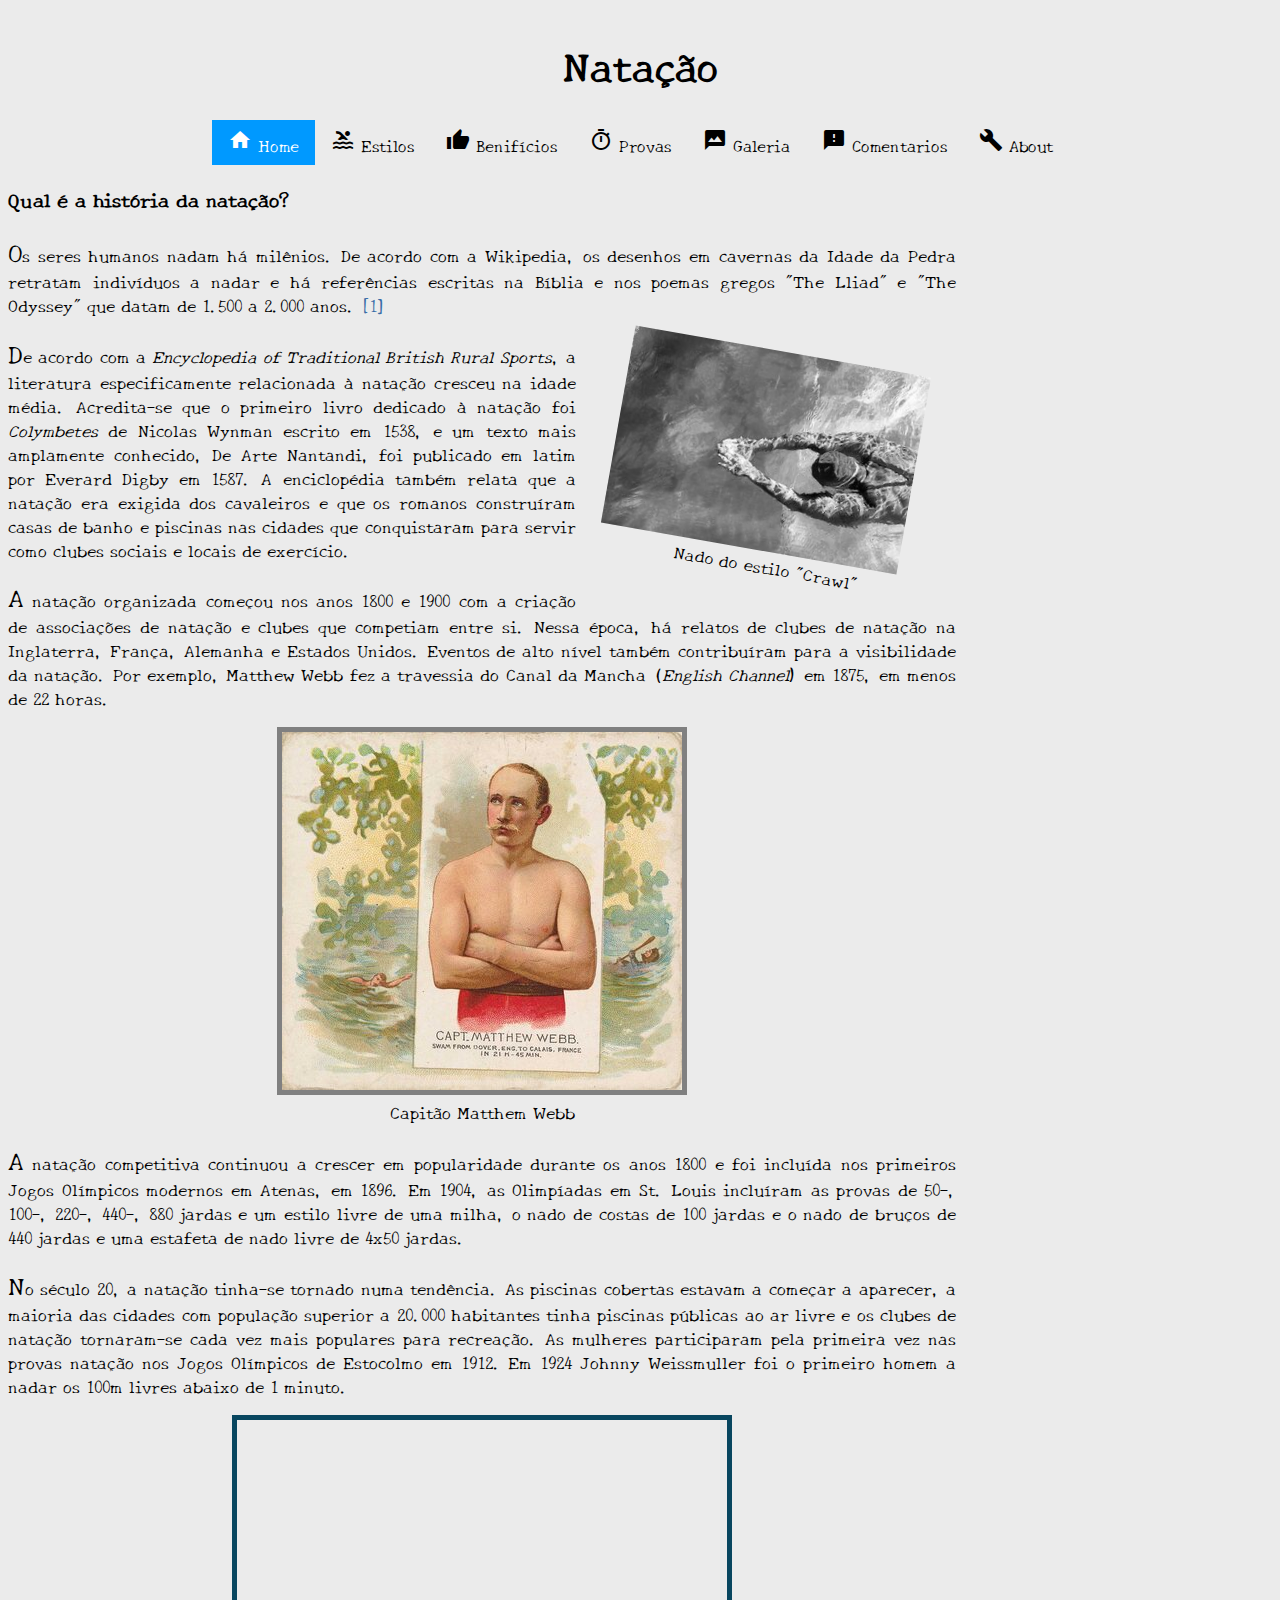
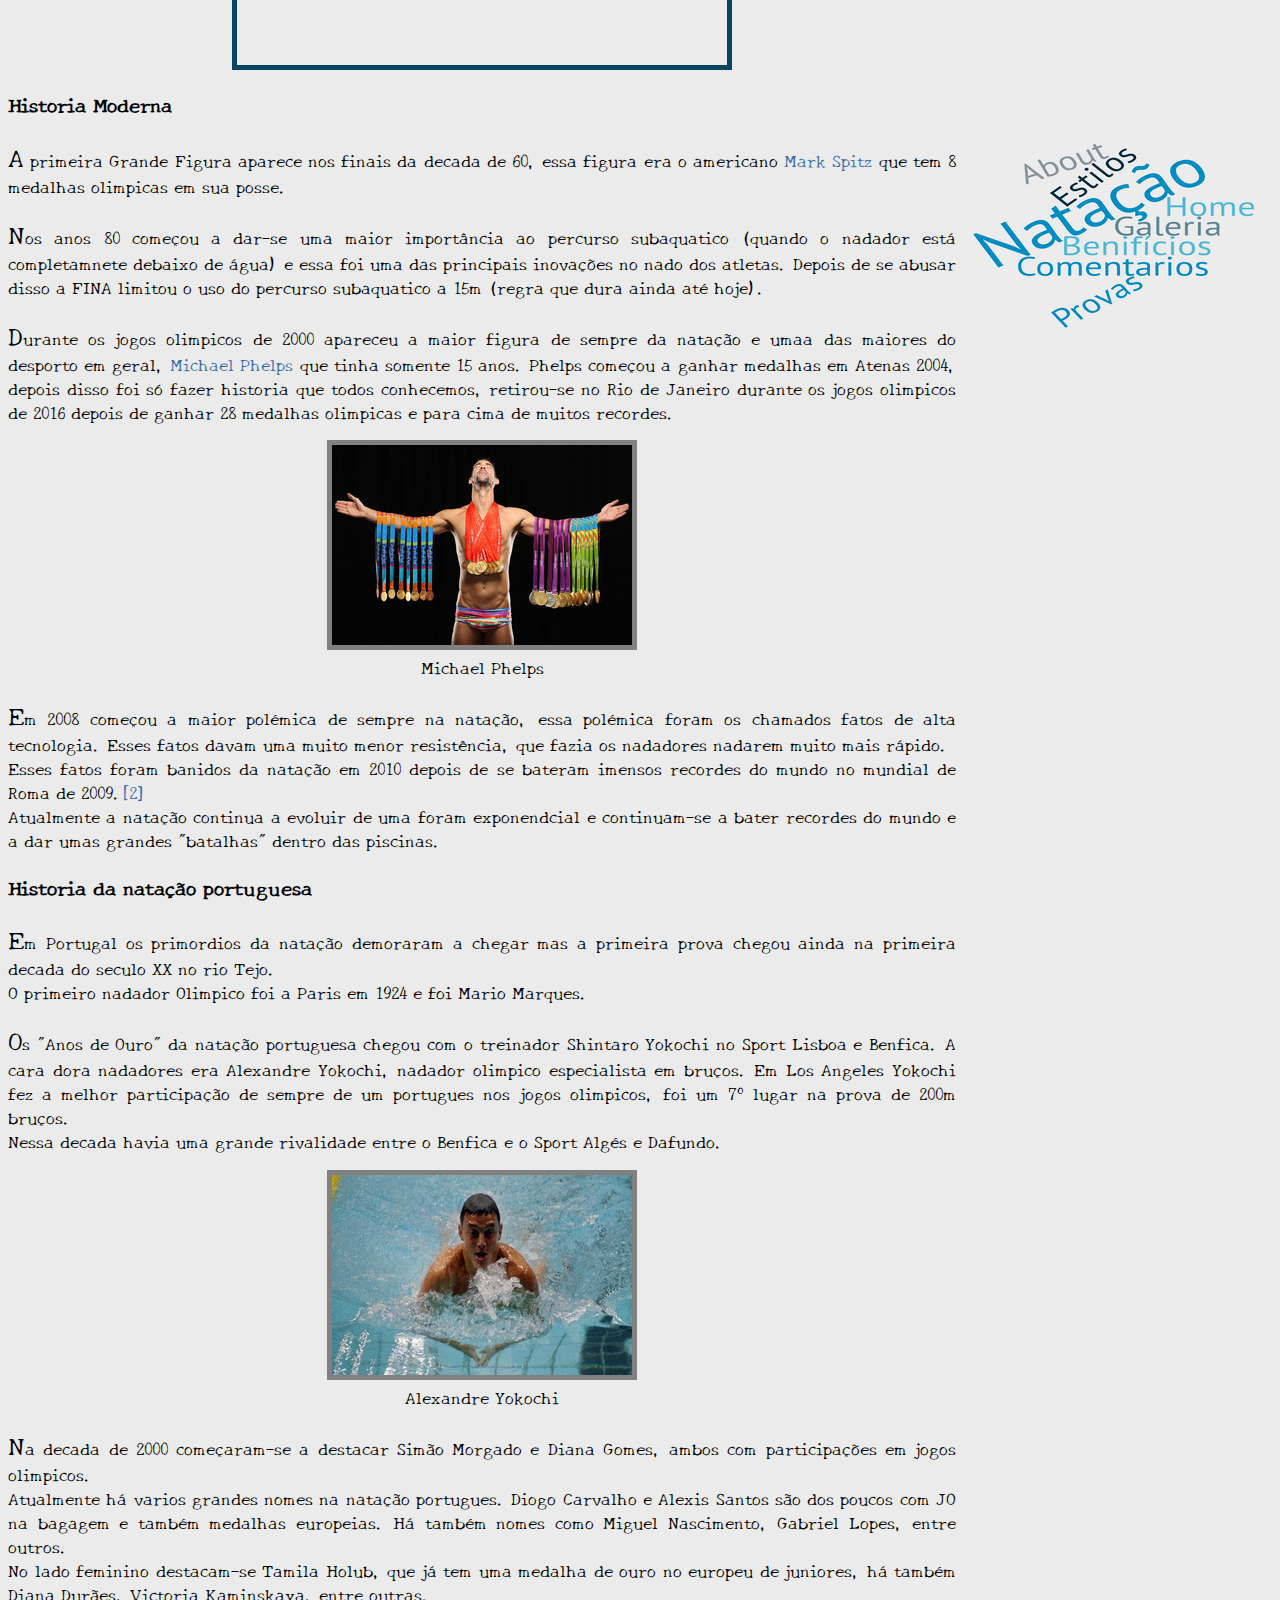
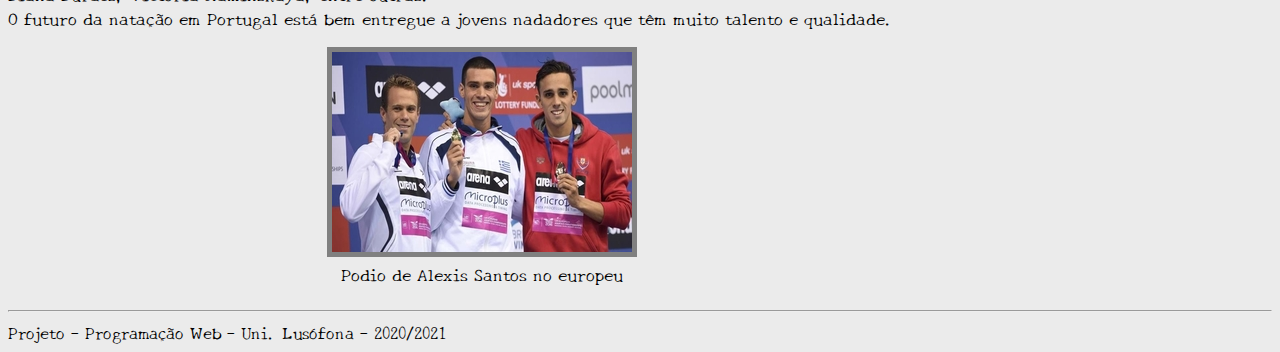
<file: index.html>
<!DOCTYPE html>
<html lang="pt">
<head>
    <!--Para não ficar tudo mal quando for para telemovel-->
    <style>
        @media (max-width: 600px) {
            main {
                display: flex;
                flex-direction: column;
                justify-content: space-around;
            }
        }
        @keyframes backChange {
            from {background-color: rgb(23, 100, 145)}
            to {background-color:rgb(235, 235, 235);}
        }
        body {
            animation-name: backChange;
            animation-duration: 5s;
        }
    </style>
    <meta charset="UTF-8">
    <meta name="viewport" content="width=device-width,initial-scale=1.0">
    <meta name="keywords" content="Natação, Swimming, Desporto">
    <meta name="desciption" content="Introdução a Natação">
    <link rel="stylesheet" href="styles.css">
    <link rel="stylesheet" href="https://fonts.googleapis.com/icon?family=Material+Icons">
    <link rel="shortcut icon" type="image/x-icon" href="images/favicon.ico"/>
    <link rel="preconnect" href="https://fonts.gstatic.com">
    <link href="https://fonts.googleapis.com/css2?family=New+Tegomin&display=swap" rel="stylesheet"> 
    <title>Natação</title>
</head>
<body>
    <header>
        <h1>Natação</h1>
    </header>
    <nav>
        <a class="active" href="index.html">
            <span class="material-icons md-24">home</span>
            Home
        </a>
        <a href="estilos.html">
            <span class="material-icons md-24">pool</span>
            Estilos
        </a>
        <a href="benificios.html">
            <span class="material-icons md-24">thumb_up</span>
            Benifícios
        </a>
        <a href="provas.html">
            <span class="material-icons md-24">timer</span>
            Provas
        </a>
        <a href="galeria.html">
            <span class="material-icons md-24">mms</span>
            Galeria
        </a>
        <a href="comentarios.html">
            <span class="material-icons md-24">feedback</span>
            Comentarios
        </a>
        <a href="about.html">
            <span class="material-icons md-24">build</span>
            About
        </a>
    </nav>
    <!--Este main não tem o style habitual dos outros main, pois precisava de usar float, e não tava a bater bem com o flex-->
    <main>
        <!--HISTORIA A NATAÇÃO-->
        <section>
            <h3>Qual é a história da natação?</h3>
                <p id="firstBig" style="text-align: justify;">
                    Os seres humanos nadam há milênios.
                    De acordo com a Wikipedia, os desenhos em cavernas da Idade da Pedra retratam indivíduos a nadar e há referências escritas na Bíblia e nos poemas gregos "The Lliad" e "The Odyssey" que datam de 1.500 a 2.000 anos.  
                    <a href="https://pt.wikipedia.org/wiki/Nata%C3%A7%C3%A3o">[1]</a>
                </p>
                <figure style="float: right;">
                    <a href="https://www.terra.com.br/vida-e-estilo/saude/bem-estar/19-mitos-e-verdades-sobre-natacao,19cecaf0cb92455dab063aa77d3f8581grpwyfyv.html">
                        <img src="images/home1.jpg" class="fotoHome1">
                    </a>
                    <figcaption style="transform: rotate(10deg); text-align: center;">
                        <a href="estilos.html" style="color: black;">
                            Nado do estilo "Crawl"
                        </a>
                    </figcaption>
                </figure>
        </section>
        <section>
            <p id="firstBig" style="text-align: justify;">
                De acordo com a <i>Encyclopedia of Traditional British Rural Sports</i>, a literatura especificamente relacionada à natação cresceu na idade média.
                Acredita-se que o primeiro livro dedicado à natação foi <i>Colymbetes</i> de Nicolas Wynman escrito em 1538, e um texto mais amplamente conhecido, De Arte Nantandi, foi publicado em latim por Everard Digby em 1587.
                A enciclopédia também relata que a natação era exigida dos cavaleiros e que os romanos construíram casas de banho e piscinas nas cidades que conquistaram para servir como clubes sociais e locais de exercício.
            </p>
            <p id="firstBig" style="text-align: justify;">
                A natação organizada começou nos anos 1800 e 1900 com a criação de associações de natação e clubes que competiam entre si.
                Nessa época, há relatos de clubes de natação na Inglaterra, França, Alemanha e Estados Unidos.
                Eventos de alto nível também contribuíram para a visibilidade da natação. Por exemplo, Matthew Webb fez a travessia do Canal da Mancha (<i>English Channel</i>) em 1875, em menos de 22 horas.
            </p>
        </section>
        <section>
            <figure style="text-align: center;">
                <a href="https://www.historytoday.com/archive/months-past/matthew-webb-swims-english-channel">
                    <img class="fotoHome2" src="images/home2.jpg">
                </a>
                <figcaption>Capitão Matthem Webb</figcaption>
            </figure>
        </section>
        <section>
            <p id="firstBig" style="text-align: justify;">
                A natação competitiva continuou a crescer em popularidade durante os anos 1800 e foi incluída nos primeiros Jogos Olímpicos modernos em Atenas, em 1896.
                Em 1904, as Olimpíadas em St. Louis incluíram as provas de 50-, 100-, 220-, 440-, 880 jardas e um estilo livre de uma milha, o nado de costas de 100 jardas e o nado de bruços de 440 jardas e uma estafeta de nado livre de 4x50 jardas.
            </p>
            <p id="firstBig" style="text-align: justify;">
                No século 20, a natação tinha-se tornado numa tendência. As piscinas cobertas estavam a começar a aparecer, a maioria das cidades com população superior a 20.000 habitantes tinha piscinas públicas ao ar livre e os clubes de natação tornaram-se cada vez mais populares para recreação.
                As mulheres participaram pela primeira vez nas provas natação nos Jogos Olímpicos de Estocolmo em 1912. Em 1924 Johnny Weissmuller foi o primeiro homem a nadar os 100m livres abaixo de 1 minuto.
            </p>
        </section>

        <section>
            <iframe class="centerIframeOrSvg" width="500" height="255" style="max-width: 100%; border: 5px solid rgb(8, 70, 95);" src="https://www.youtube.com/embed/E4Kdh1TSmJE" title="YouTube video player" frameborder="0" allow="accelerometer; autoplay; clipboard-write; encrypted-media; gyroscope; picture-in-picture" allowfullscreen></iframe>
        </section>

        <section>
            <h3>Historia Moderna</h3>
            <p id="firstBig" style="text-align: justify;">
                A primeira Grande Figura aparece nos finais da decada de 60, essa figura era o americano <a href="https://pt.wikipedia.org/wiki/Mark_Spitz">Mark Spitz</a> que tem 8 medalhas olimpicas em sua posse.
            </p>

            <p id="firstBig" style="text-align: justify;">
                Nos anos 80 começou a dar-se uma maior importância ao percurso subaquatico (quando o nadador está completamnete debaixo de água) e essa foi uma das principais inovações no nado dos atletas. Depois de se abusar disso a FINA limitou o uso do percurso subaquatico a 15m (regra que dura ainda até hoje).
            </p>

            <p id="firstBig" style="text-align: justify;">
                Durante os jogos olimpicos de 2000 apareceu a maior figura de sempre da natação e umaa das maiores do desporto em geral, <a href="https://pt.wikipedia.org/wiki/Michael_Phelps">Michael Phelps</a> que tinha somente 15 anos. Phelps começou a ganhar medalhas em Atenas 2004, depois disso foi só fazer historia que todos conhecemos, retirou-se no Rio de Janeiro durante os jogos olimpicos de 2016 depois de ganhar 28 medalhas olimpicas e para cima de muitos recordes.
            </p>

            <figure style="text-align: center;">
                <a href="https://swimchannel.net/michael-phelps/">
                    <img src="images/phelps.jpg" class="fotoHome2">
                </a>
                <figcaption>
                    Michael Phelps
                </figcaption>
            </figure>

            <p id="firstBig" style="text-align: justify;">   
                Em 2008 começou a maior polémica de sempre na natação, essa polémica foram os chamados fatos de alta tecnologia. Esses fatos davam uma muito menor resistência, que fazia os nadadores nadarem muito mais rápido. <br>
                Esses fatos foram banidos da natação em 2010 depois de se bateram imensos recordes do mundo no mundial de Roma de 2009.<a href="https://www.dn.pt/desporto/outras-modalidades/o-fim-da-era-dos-fatos-de-banho-tecnologicos-1455967.html">[2]</a><br>
                Atualmente a natação continua a evoluir de uma foram exponendcial e continuam-se a bater recordes do mundo e a dar umas grandes "batalhas" dentro das piscinas.
            </p>
        </section>

        <section>
            <h3>Historia da natação portuguesa</h3>
            <p id="firstBig" style="text-align: justify;">
                Em Portugal os primordios da natação demoraram a chegar mas a primeira prova chegou ainda na primeira decada do seculo XX no rio Tejo. <br>
                O primeiro nadador Olimpico foi a Paris em 1924 e foi Mario Marques.
            </p>

            <p id="firstBig" style="text-align: justify;">
                Os "Anos de Ouro" da natação portuguesa chegou com o treinador Shintaro Yokochi no Sport Lisboa e Benfica. A cara dora nadadores era Alexandre Yokochi, nadador olimpico especialista em bruços.
                Em Los Angeles Yokochi fez a melhor participação de sempre de um portugues nos jogos olimpicos, foi um 7º lugar na prova de 200m bruços. <br>
                Nessa decada havia uma grande rivalidade entre o Benfica e o Sport Algés e Dafundo.
            </p>

            <figure style="text-align: center;">
                <a href="https://observador.pt/2019/08/02/ha-35-anos-alexandre-yokochi-foi-o-engenheiro-da-primeira-e-unica-final-olimpica-da-natacao-portuguesa/">
                    <img src="images/yokochi.jpg" class="fotoHome2">
                </a>
                <figcaption>
                    Alexandre Yokochi
                </figcaption>
            </figure>

            <p id="firstBig" style="text-align: justify;">
                Na decada de 2000 começaram-se a destacar Simão Morgado e Diana Gomes, ambos com participações em jogos olimpicos. <br>
                Atualmente há varios grandes nomes na natação portugues. Diogo Carvalho e Alexis Santos são dos poucos com JO na bagagem e também medalhas europeias. Há também nomes como Miguel Nascimento, Gabriel Lopes, entre outros. <br>
                No lado feminino destacam-se Tamila Holub, que já tem uma medalha de ouro no europeu de juniores, há também Diana Durães, Victoria Kaminskaya, entre outras. <br>
                O futuro da natação em Portugal está bem entregue a jovens nadadores que têm muito talento e qualidade.
            </p>

            <figure style="text-align: center;">
                <a href="https://www.cmjornal.pt/desporto/modalidades/detalhe/_alexis_santos_bronze_nos_europeus_de_natacao">
                    <img src="images/Alexis.jpg" class="fotoHome2">
                </a>
                <figcaption>
                    Podio de Alexis Santos no europeu
                </figcaption>
            </figure>
        </section>

    </main>
    <aside>
        <svg width="300" height="200">
            <image href="images/wordcloud.png" width="100%" height="100%"></image>
            <!-- opacity a zero para não aparecer na figura os rectangulos-->
            <!--points -> sup. direito ; inf. direito; inf. esquerdo ; sup. esquerdo-->
            <a href="index.html">
                <polygon opacity="0.0" points="0,0 0,200 300,200 300,0" />
            </a>
            <a href="benificios.html" >
                <polygon opacity="0.0" points="101,101 101,121 245,121 245,101" />
            </a>
            <a href="galeria.html">
                <polygon opacity="0.0" points="151,83 155,100 254,100 254,83" />
            </a>
            <a href="provas.html">
                <polygon opacity="0.0" points="86,177 103,194 178,153 169,140" />
            </a>
            <a href="estilos.html">
                <polygon opacity="0.0" points="87,57 104,72 172,24 160,16" />
            </a>
            <a href="comentarios.html">
                <polygon opacity="0.0" points="55,121 55,142 245,142 245,121" />
            </a>
            <a href="about.html">
                <polygon opacity="0.0" points="55,29 62,48 143,24 132,8" />
            </a>
        </svg>
    </aside>
    <footer>
        <hr>
        Projeto - Programação Web - Uni. Lusófona - 2020/2021
    </footer>
</body>
</html>
</file>
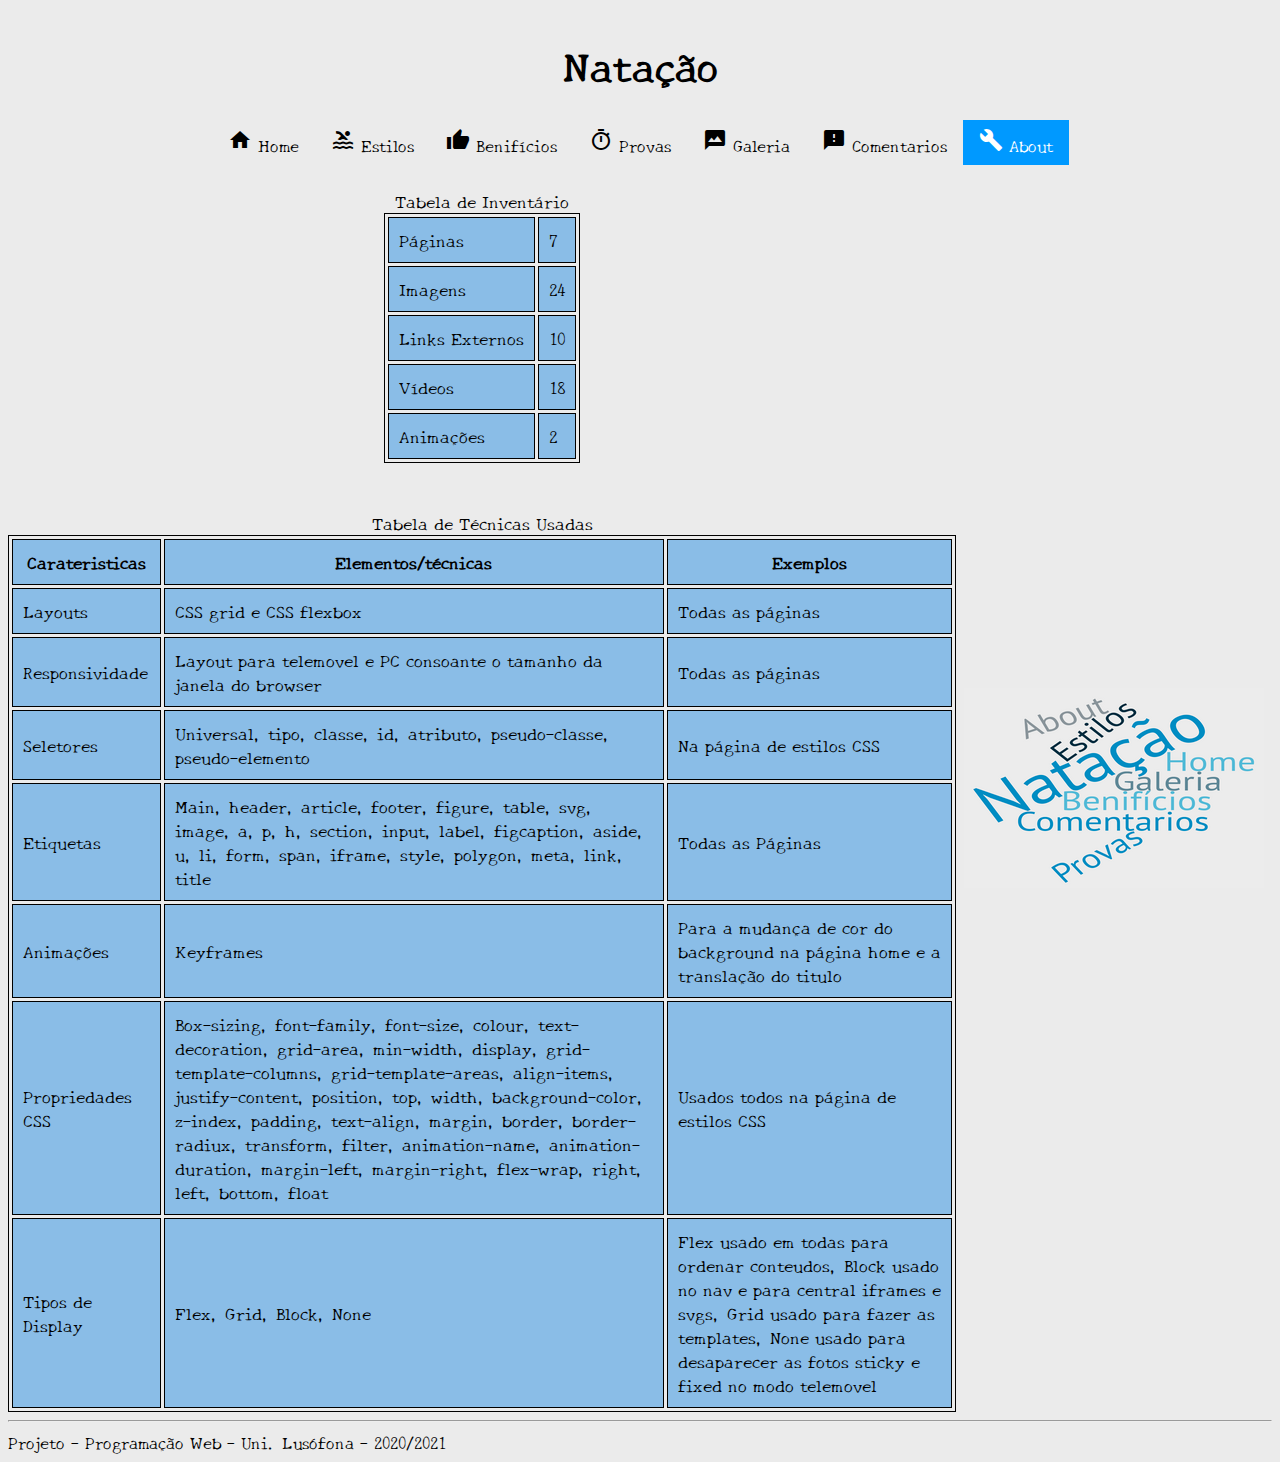
<file: about.html>
<!DOCTYPE html>
<html lang="pt">
<head>
    <meta charset="UTF-8">
    <meta name="viewport" content="width=device-width,initial-scale=1.0">
    <meta name="keywords" content="Natação, Swimming, Desporto">
    <meta name="desciption" content="Introdução a Natação">
    <link rel="stylesheet" href="styles.css">
    <link rel="stylesheet" href="https://fonts.googleapis.com/icon?family=Material+Icons">
    <link rel="preconnect" href="https://fonts.gstatic.com">
    <link href="https://fonts.googleapis.com/css2?family=New+Tegomin&display=swap" rel="stylesheet"> 
    <link rel="shortcut icon" type="image/x-icon" href="images/favicon.ico"/>
    <title>Natação</title>
</head>
<body>
    <header>
        <h1>Natação</h1>
    </header>
    <nav>
        <a href="index.html">
            <span class="material-icons md-24">home</span>
            Home
        </a>
        <a href="estilos.html">
            <span class="material-icons md-24">pool</span>
            Estilos
        </a>
        <a href="benificios.html">
            <span class="material-icons md-24">thumb_up</span>
            Benifícios
        </a>
        <a href="provas.html">
            <span class="material-icons md-24">timer</span>
            Provas 
        </a>
        <a href="galeria.html">
            <span class="material-icons md-24">mms</span>
            Galeria
        </a>
        <a href="comentarios.html">
            <span class="material-icons md-24">feedback</span>
            Comentarios
        </a>
        <a  class="active" href="about.html">
            <span class="material-icons md-24">build</span>
            About
        </a>
    </nav>
    <main class="mainDisplayFlex">
        <!--TABELA Inventário-->
        <br>
        <section>
            <table style="margin: auto;" cellpadding="10%" cellspacing="3">
                <thead>
                    <caption>
                        Tabela de Inventário
                    </caption>
                </thead>
                <tbody>
                    <tr>
                        <td>Páginas</td>
                        <td>7</td>
                    </tr>
                    <tr>
                        <td>Imagens</td>
                        <td>24</td>
                    </tr>
                    <tr>
                        <td>Links Externos</td>
                        <td>10</td>
                    </tr>
                    <tr>
                        <td>Vídeos</td>
                        <td>18</td>
                    </tr>
                    <tr>
                        <td>Animações</td>
                        <td>2</td>
                    </tr>
                </tbody>
            </table>
        </section>
        <br><br>
        <!--Tabela tecnicas-->
        <section>
            <table style="margin: auto;" cellpadding="10%" cellspacing="3">
                <thead>
                    <tr>
                        <th>Carateristicas</th>
                        <th>Elementos/técnicas</th>
                        <th>Exemplos</th>
                    </tr>
                    <caption>
                        Tabela de Técnicas Usadas
                    </caption>
                </thead>
                <tbody>
                    <tr>
                        <td>Layouts</td>
                        <td>CSS grid e CSS flexbox</td>
                        <td>Todas as páginas</td>
                    </tr>
                    <tr>
                        <td>Responsividade</td>
                        <td>Layout para telemovel e PC consoante o tamanho da janela do browser</td>
                        <td>Todas as páginas</td>
                    </tr>
                    <tr>
                        <td>Seletores</td>
                        <td>Universal, tipo, classe, id, atributo, pseudo-classe, pseudo-elemento</td>
                        <td>Na página de estilos CSS</td>
                    </tr>
                    <tr>
                        <td>Etiquetas</td>
                        <td>Main, header, article, footer, figure, table, svg, image, a, p, h, section, input, label, figcaption, aside, u, li, form, span, iframe, style, polygon, meta, link, title</td>
                        <td>Todas as Páginas</td>
                    </tr>
                    <tr>
                        <td>Animações</td>
                        <td>Keyframes</td>
                        <td>Para a mudança de cor do background na página home e a translação do titulo</td>
                    </tr>
                    <tr>
                        <td>Propriedades CSS</td>
                        <td>Box-sizing, font-family, font-size, colour, text-decoration, grid-area, min-width, display, grid-template-columns, grid-template-areas, align-items, justify-content, position, top, width, background-color, z-index, padding, text-align, margin, border, border-radiux, transform, filter, animation-name, animation-duration, margin-left, margin-right, flex-wrap, right, left, bottom, float</td>
                        <td>Usados todos na página de estilos CSS</td>
                    </tr>
                    <tr>
                        <td>Tipos de Display</td>
                        <td>Flex, Grid, Block, None</td>
                        <td>Flex usado em todas para ordenar conteudos, Block usado no nav e para central iframes e svgs, Grid usado para fazer as templates, None usado para desaparecer as fotos sticky e fixed no modo telemovel</td>
                    </tr>
                </tbody>
            </table>
        </section>
    </main>
    <aside>
        <svg width="300" height="200">
            <image href="images/wordcloud.png" width="100%" height="100%"></image>
            <!-- opacity a zero para não aparecer na figura os rectangulos-->
            <!--points -> sup. direito ; inf. direito; inf. esquerdo ; sup. esquerdo-->
            <a href="index.html">
                <polygon opacity="0.0" points="0,0 0,200 300,200 300,0" />
            </a>
            <a href="benificios.html" >
                <polygon opacity="0.0" points="101,101 101,121 245,121 245,101" />
            </a>
            <a href="galeria.html">
                <polygon opacity="0.0" points="151,83 155,100 254,100 254,83" />
            </a>
            <a href="provas.html">
                <polygon opacity="0.0" points="86,177 103,194 178,153 169,140" />
            </a>
            <a href="estilos.html">
                <polygon opacity="0.0" points="87,57 104,72 172,24 160,16" />
            </a>
            <a href="comentarios.html">
                <polygon opacity="0.0" points="55,121 55,142 245,142 245,121" />
            </a>
            <a href="about.html">
                <polygon opacity="0.0" points="55,29 62,48 143,24 132,8" />
            </a>
        </svg>
    </aside>
    <footer>
        <hr>
        Projeto - Programação Web - Uni. Lusófona - 2020/2021
    </footer>
</body>
</html>
</file>
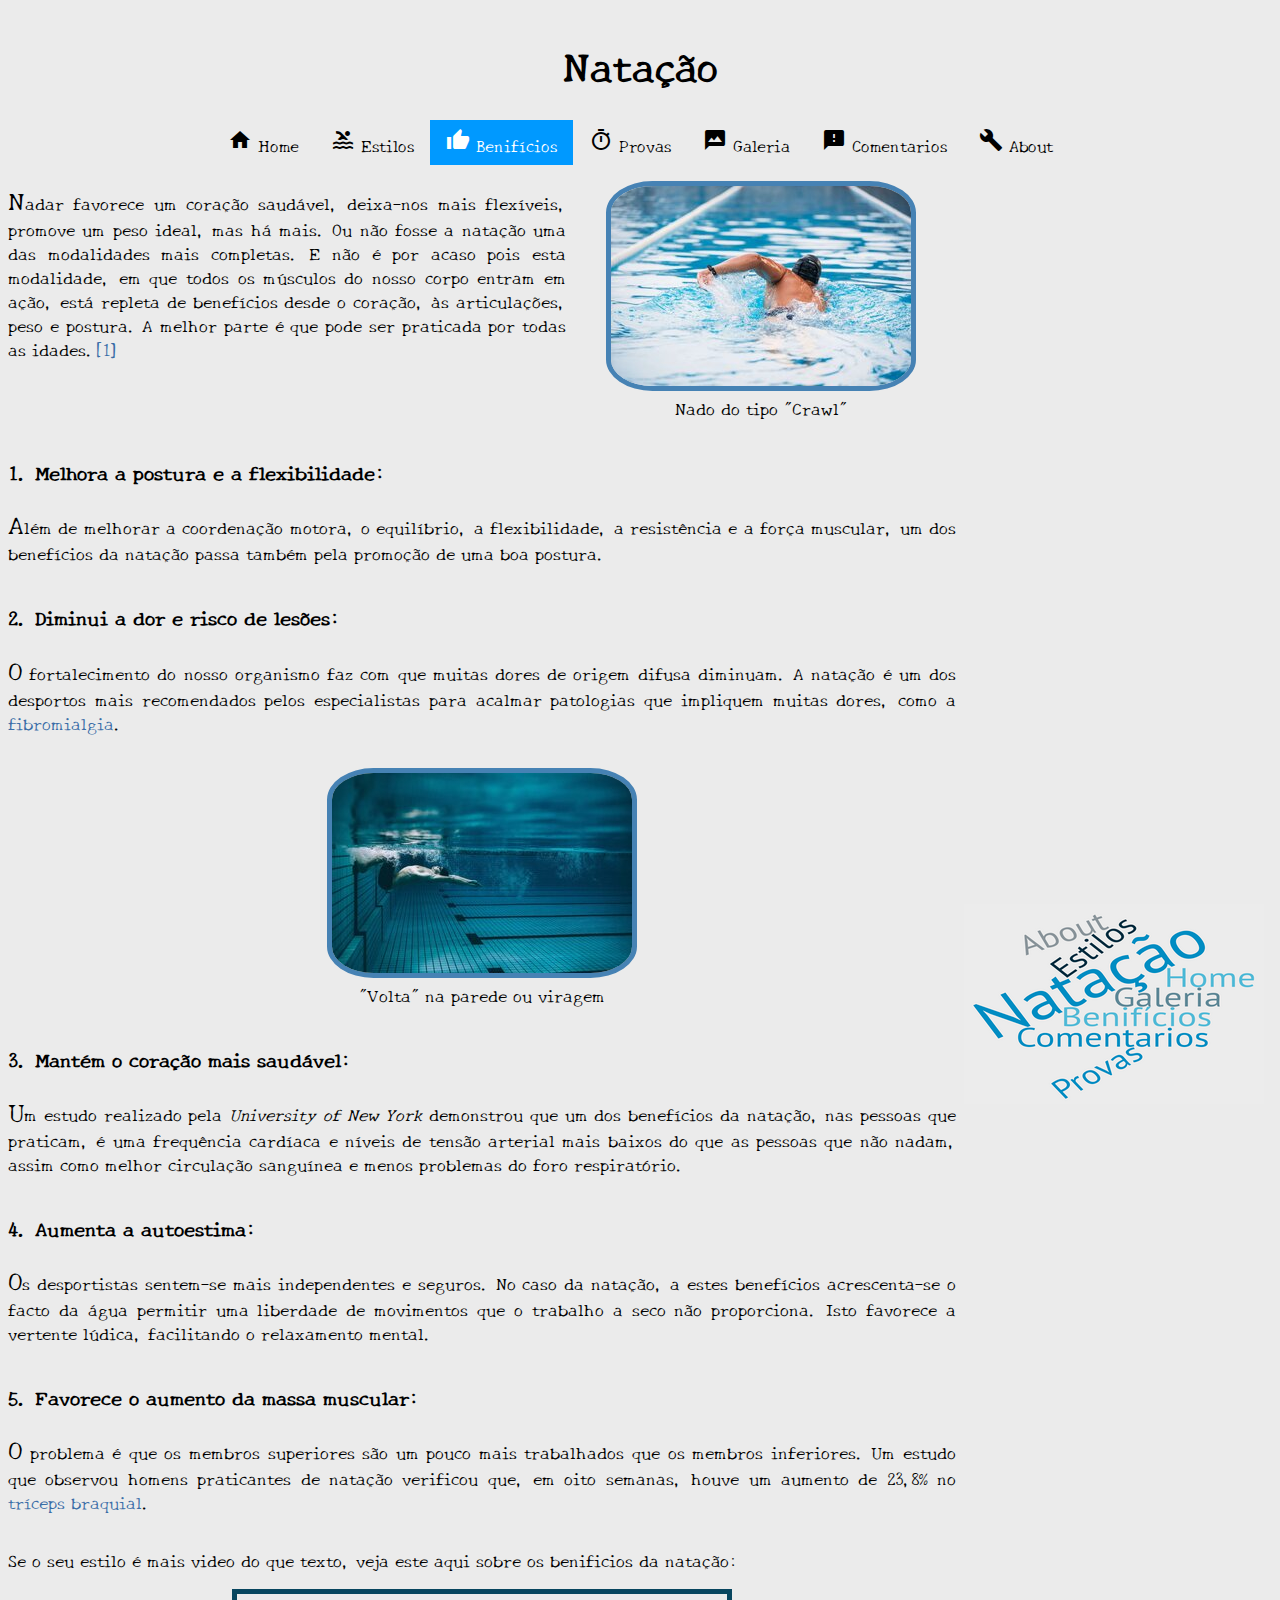
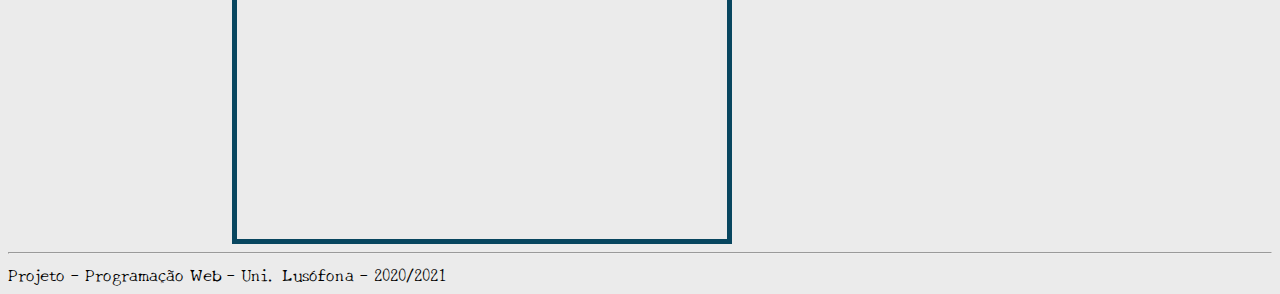
<file: benificios.html>
<!DOCTYPE html>
<html lang="pt">
<head>
    <!--Para não ficar tudo mal quando for para telemovel, ou seja a primeira foto com o texto-->
    <style>
        @media (max-width: 600px) {
            section {
                flex-direction: column;
                align-items: center;
            }
        }
    </style>
    <meta charset="UTF-8">
    <meta name="viewport" content="width=device-width,initial-scale=1.0">
    <meta name="keywords" content="Natação, Swimming, Desporto">
    <meta name="desciption" content="Introdução a Natação">
    <link rel="stylesheet" href="styles.css">
    <link rel="stylesheet" href="https://fonts.googleapis.com/icon?family=Material+Icons">
    <link rel="preconnect" href="https://fonts.gstatic.com">
    <link href="https://fonts.googleapis.com/css2?family=New+Tegomin&display=swap" rel="stylesheet">
    <link rel="shortcut icon" type="image/x-icon" href="images/favicon.ico"/>
    <title>Natação</title>
</head>
<body>
    <header>
        <h1>Natação</h1>
    </header>
    <nav>
        <a href="index.html">
            <span class="material-icons md-24">home</span>
            Home
        </a>
        <a href="estilos.html">
            <span class="material-icons md-24">pool</span>
            Estilos
        </a>
        <a  class="active" href="benificios.html">
            <span class="material-icons md-24">thumb_up</span>
            Benifícios
        </a>
        <a href="provas.html">
            <span class="material-icons md-24">timer</span>
            Provas
        </a>
        <a href="galeria.html">
            <span class="material-icons md-24">mms</span>
            Galeria
        </a>
        <a href="comentarios.html">
            <span class="material-icons md-24">feedback</span>
            Comentarios
        </a>
        <a href="about.html">
            <span class="material-icons md-24">build</span>
            About
        </a>
    </nav>
    <main class="mainDisplayFlex">
        <!--BENIFICIOS INTRO-->
        <section style="display: flex;">
            <p id="firstBig" style="text-align:justify;">
                Nadar favorece um coração saudável, deixa-nos mais flexíveis, promove um peso ideal, mas há mais. Ou não fosse a natação uma das modalidades mais completas.
                E não é por acaso pois esta modalidade, em que todos os músculos do nosso corpo entram em ação, está repleta de benefícios desde o coração, às articulações, peso e postura.
                A melhor parte é que pode ser praticada por todas as idades.<a href="https://www.cuf.pt/mais-saude/5-beneficios-da-natacao">[1]</a>
            </p>
            <figure>
                <a href="https://blog.unisportbrasil.com.br/wp-content/uploads/2020/08/original-771c1624327ddf171cab0c81edecb3c4-scaled.jpeg">
                    <img src="images/benificios1.jpg" class="borBlueRad25">
                </a>
                <figcaption style="text-align: center;">Nado do tipo "Crawl"</figcaption>
            </figure>
        </section>
        <section>
            <article>
                <h3>1. Melhora a postura e a flexibilidade:</h3>
                <p id="firstBig" style="text-align: justify;">
                    Além de melhorar a coordenação motora, o equilíbrio, a flexibilidade, a resistência e a força muscular, um dos benefícios da natação passa também pela promoção de uma boa postura.
                </p>
            </article>
        </section>
        <section>
            <article>
                <h3>2. Diminui a dor e risco de lesões:</h3>
                <p id="firstBig" style="text-align: justify;">
                    O fortalecimento do nosso organismo faz com que muitas dores de origem difusa diminuam.
                    A natação é um dos desportos mais recomendados pelos especialistas para acalmar patologias que impliquem muitas dores, como a 
                    <a href="https://www.mayoclinic.org/diseases-conditions/fibromyalgia/symptoms-causes/syc-20354780#:~:text=Fibromyalgia%20is%20a%20disorder%20characterized,process%20painful%20and%20nonpainful%20signals.">
                        fibromialgia</a>.
                </p>
            </article>
        </section>
        <section>
            <figure style="text-align: center;">
                <a href="https://www.jasminealimentos.com/wp-content/uploads/2015/08/natacao1.jpg">
                    <img src="images/benificios2.jpg" class="borBlueRad25">
                </a>
                <figcaption style="text-align: center;">"Volta" na parede ou viragem</figcaption>
            </figure>
        </section>
        <section>
            <article>
                <h3>3. Mantém o coração mais saudável:</h3>
                <p id="firstBig" style="text-align: justify;">
                    Um estudo realizado pela <i>University of New York</i> demonstrou que um dos benefícios da natação, nas pessoas que praticam, é uma frequência cardíaca e níveis de tensão arterial mais baixos do que as pessoas que não nadam, assim como melhor circulação sanguínea e menos problemas do foro respiratório.
                </p>
            </article>
        </section>
        <section>
            <article>
                <h3>4. Aumenta a autoestima:</h3>
                <p id="firstBig" style="text-align: justify;">
                    Os desportistas sentem-se mais independentes e seguros. No caso da natação, a estes benefícios acrescenta-se o facto da água permitir uma liberdade de movimentos que o trabalho a seco não proporciona.
                    Isto favorece a vertente lúdica, facilitando o relaxamento mental.
                </p>
            </article>
        </section>
        <section>
            <article>
                <h3>5. Favorece o aumento da massa muscular:</h3>
                <p id="firstBig" style="text-align: justify;">
                    O problema é que os membros superiores são um pouco mais trabalhados que os membros inferiores.
                    Um estudo que observou homens praticantes de natação verificou que, em oito semanas, houve um aumento de 23,8% no 
                    <a href="https://pt.wikipedia.org/wiki/Tr%C3%ADceps_braquial">
                        tríceps braquial</a>.
                </p>
            </article>
        </section>
        <!--VIDEO COM BENFICIOS-->
        <section>
            <p>Se o seu estilo é mais video do que texto, veja este aqui sobre os benificios da natação:</p>
            <iframe class="centerIframeOrSvg" width="500" height="255" style="max-width: 100%; border: 5px solid rgb(8, 70, 95);" src="https://www.youtube.com/embed/AfnwseOgxE0" title="YouTube video player" frameborder="0" allow="accelerometer; autoplay; clipboard-write; encrypted-media; gyroscope; picture-in-picture" allowfullscreen></iframe>
        </section>
    </main>
    <aside>
        <svg width="300" height="200">
            <image href="images/wordcloud.png" width="100%" height="100%"></image>
            <!-- opacity a zero para não aparecer na figura os rectangulos-->
            <!--points -> sup. direito ; inf. direito; inf. esquerdo ; sup. esquerdo-->
            <a href="index.html">
                <polygon opacity="0.0" points="0,0 0,200 300,200 300,0" />
            </a>
            <a href="benificios.html" >
                <polygon opacity="0.0" points="101,101 101,121 245,121 245,101" />
            </a>
            <a href="galeria.html">
                <polygon opacity="0.0" points="151,83 155,100 254,100 254,83" />
            </a>
            <a href="provas.html">
                <polygon opacity="0.0" points="86,177 103,194 178,153 169,140" />
            </a>
            <a href="estilos.html">
                <polygon opacity="0.0" points="87,57 104,72 172,24 160,16" />
            </a>
            <a href="comentarios.html">
                <polygon opacity="0.0" points="55,121 55,142 245,142 245,121" />
            </a>
            <a href="about.html">
                <polygon opacity="0.0" points="55,29 62,48 143,24 132,8" />
            </a>
        </svg>
    </aside>
    <footer>
        <hr>
        Projeto - Programação Web - Uni. Lusófona - 2020/2021
    </footer>
</body>
</html>
</file>
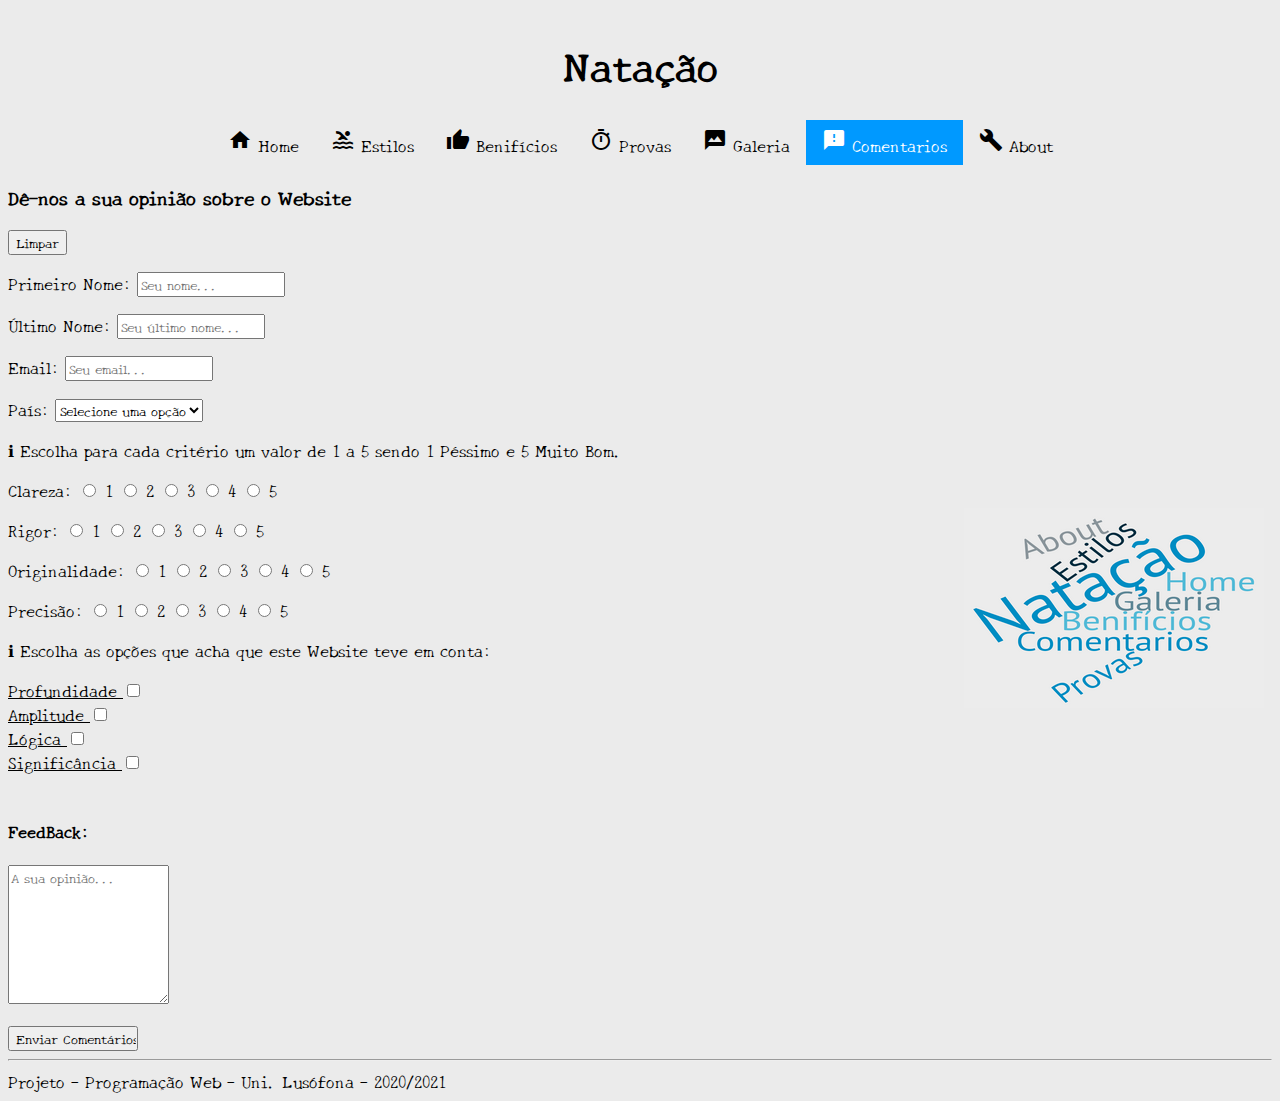
<file: comentarios.html>
<!DOCTYPE html>
<html lang="pt">
<head>
    <meta charset="UTF-8">
    <meta name="viewport" content="width=device-width,initial-scale=1.0">
    <meta name="keywords" content="Natação, Swimming, Desporto">
    <meta name="desciption" content="Introdução a Natação">
    <link rel="stylesheet" href="styles.css">
    <link rel="stylesheet" href="https://fonts.googleapis.com/icon?family=Material+Icons">
    <link rel="preconnect" href="https://fonts.gstatic.com">
    <link href="https://fonts.googleapis.com/css2?family=New+Tegomin&display=swap" rel="stylesheet"> 
    <link rel="shortcut icon" type="image/x-icon" href="images/favicon.ico"/>
    <title>Natação</title>
</head>
<body>
    <header>
        <h1>Natação</h1>
    </header>
    <nav>
        <a href="index.html">
            <span class="material-icons md-24">home</span>
            Home
        </a>
        <a href="estilos.html">
            <span class="material-icons md-24">pool</span>
            Estilos
        </a>
        <a href="benificios.html">
            <span class="material-icons md-24">thumb_up</span>
            Benifícios
        </a>
        <a href="provas.html">
            <span class="material-icons md-24">timer</span>
            Provas
        </a>
        <a href="galeria.html">
            <span class="material-icons md-24">mms</span>
            Galeria
        </a>
        <a class="active" href="comentarios.html">
            <span class="material-icons md-24">feedback</span>
            Comentarios
        </a>
        <a href="about.html">
            <span class="material-icons md-24">build</span>
            About
        </a>
    </nav>
    <main>
        <h3>Dê-nos a sua opinião sobre o Website</h3>
        <form method="POST" action="mailto:a21904553@alunos.ulht.pt">
            <input type="reset" value="Limpar">
            <p>
                <label class="widthLabel" for="fname">Primeiro Nome:</label>
                <input type="text" id="fname" name="firstname" placeholder="Seu nome...">
            </p>
            <p>
                <label class="widthLabel" for="lname">Último Nome:</label>
                <input type="text" id="lname" name="lastname" placeholder="Seu último nome...">
            </p>
            <p>
                <label class="widthLabel" for="email">Email:</label> 
                <input type="email" id="email" name="email" placeholder="Seu email..."> 
            </p>
            <p>
                <label class="widthLabel" for="pais">País: </label> 
                <select id="pais" name="pais">    
                    <option value="none">Selecione uma opção</option>    
                    <option value="pt">Portugal</option>    
                    <option value="br">Brasil</option>    
                    <option value="esp">Espanha</option>    
                    <option value="uk">Reino Unido</option>    
                    <option value="ale">Alemanha</option>    
                    <option value="bel">Bélgica</option>    
                    <option value="eua">EUA</option>    
                </select>  
            </p>
            <p>&#x2139; Escolha para cada critério um valor de 1 a 5 sendo 1 Péssimo e 5 Muito Bom.</p>
            <p>Clareza:
                <input type="radio" id="clar1" name="clar" value="1">
                <label for="clar1">1</label>
                <input type="radio" id="clar2" name="clar" value="2">
                <label for="clar2">2</label>
                <input type="radio" id="clar3" name="clar" value="3">
                <label for="clar3">3</label>
                <input type="radio" id="clar4" name="clar" value="4">
                <label for="clar4">4</label>
                <input type="radio" id="clar5" name="clar" value="5">
                <label for="clar5">5</label>
            </p>
            <p>Rigor:
                <input type="radio" id="Rig1" name="Rig" value="1">
                <label for="rig1">1</label>
                <input type="radio" id="Rig2" name="Rig" value="2">
                <label for="rig2">2</label>
                <input type="radio" id="Rig3" name="Rig" value="3">
                <label for="rig3">3</label>
                <input type="radio" id="Rig4" name="Rig" value="4">
                <label for="rig4">4</label>
                <input type="radio" id="Rig5" name="Rig" value="5">
                <label for="rig5">5</label>
            </p>
            <p>Originalidade:
                <input type="radio" id="Ori1" name="Ori" value="1">
                <label for="ori1">1</label>
                <input type="radio" id="Ori2" name="Ori" value="2">
                <label for="ori2">2</label>
                <input type="radio" id="Ori3" name="Ori" value="3">
                <label for="ori3">3</label>
                <input type="radio" id="Ori4" name="Ori" value="4">
                <label for="ori4">4</label>
                <input type="radio" id="Ori5" name="Ori" value="5">
                <label for="ori5">5</label>
            </p>
            <p>Precisão:
                <input type="radio" id="Pre1" name="Pre" value="1">
                <label for="pre1">1</label>
                <input type="radio" id="Pre2" name="Pre" value="2">
                <label for="pre2">2</label>
                <input type="radio" id="Pre3" name="Pre" value="3">
                <label for="pre3">3</label>
                <input type="radio" id="Pre4" name="Pre" value="4">
                <label for="pre4">4</label>
                <input type="radio" id="Pre5" name="Pre" value="5">
                <label for="pre5">5</label>
            </p>

            <p>&#x2139; Escolha as opções que acha que este Website teve em conta:</p>
                <u>
                    <li>
                        <label for="prof">Profundidade</label>
                        <input type="checkbox" id="prof" name="prof" value="Profundidade">
                    </li>
                    <li>
                        <label for="amp">Amplitude</label>
                        <input type="checkbox" id="amp" name="amp" value="Amplitude">
                    </li>
                    <li>
                        <label for="log">Lógica</label>
                        <input type="checkbox" id="log" name="log" value="Lógica">
                    </li>
                    <li>
                        <label for="sign">Significância</label>
                        <input type="checkbox" id="sign" name="sign" value="Significância">
                    </li>
                </u>
                <br>
                <h4>FeedBack:</h4>
                <p>
                    <textarea name="mensagem" rows="7" placeholder="A sua opinião..."></textarea>
                </p>
                <input type="submit" value="Enviar Comentários" style="height:25px; width:130px;" onclick="alert('Obrigado pela sua opinião')">
        </form>
    </main>
    <aside>
        <svg width="300" height="200">
            <image href="images/wordcloud.png" width="100%" height="100%"></image>
            <!-- opacity a zero para não aparecer na figura os rectangulos-->
            <!--points -> sup. direito ; inf. direito; inf. esquerdo ; sup. esquerdo-->
            <a href="index.html">
                <polygon opacity="0.0" points="0,0 0,200 300,200 300,0" />
            </a>
            <a href="benificios.html" >
                <polygon opacity="0.0" points="101,101 101,121 245,121 245,101" />
            </a>
            <a href="galeria.html">
                <polygon opacity="0.0" points="151,83 155,100 254,100 254,83" />
            </a>
            <a href="provas.html">
                <polygon opacity="0.0" points="86,177 103,194 178,153 169,140" />
            </a>
            <a href="estilos.html">
                <polygon opacity="0.0" points="87,57 104,72 172,24 160,16" />
            </a>
            <a href="comentarios.html">
                <polygon opacity="0.0" points="55,121 55,142 245,142 245,121" />
            </a>
            <a href="about.html">
                <polygon opacity="0.0" points="55,29 62,48 143,24 132,8" />
            </a>
        </svg>
    </aside>
    <footer>
        <hr>
        Projeto - Programação Web - Uni. Lusófona - 2020/2021
    </footer>
</body>
</html>
</file>
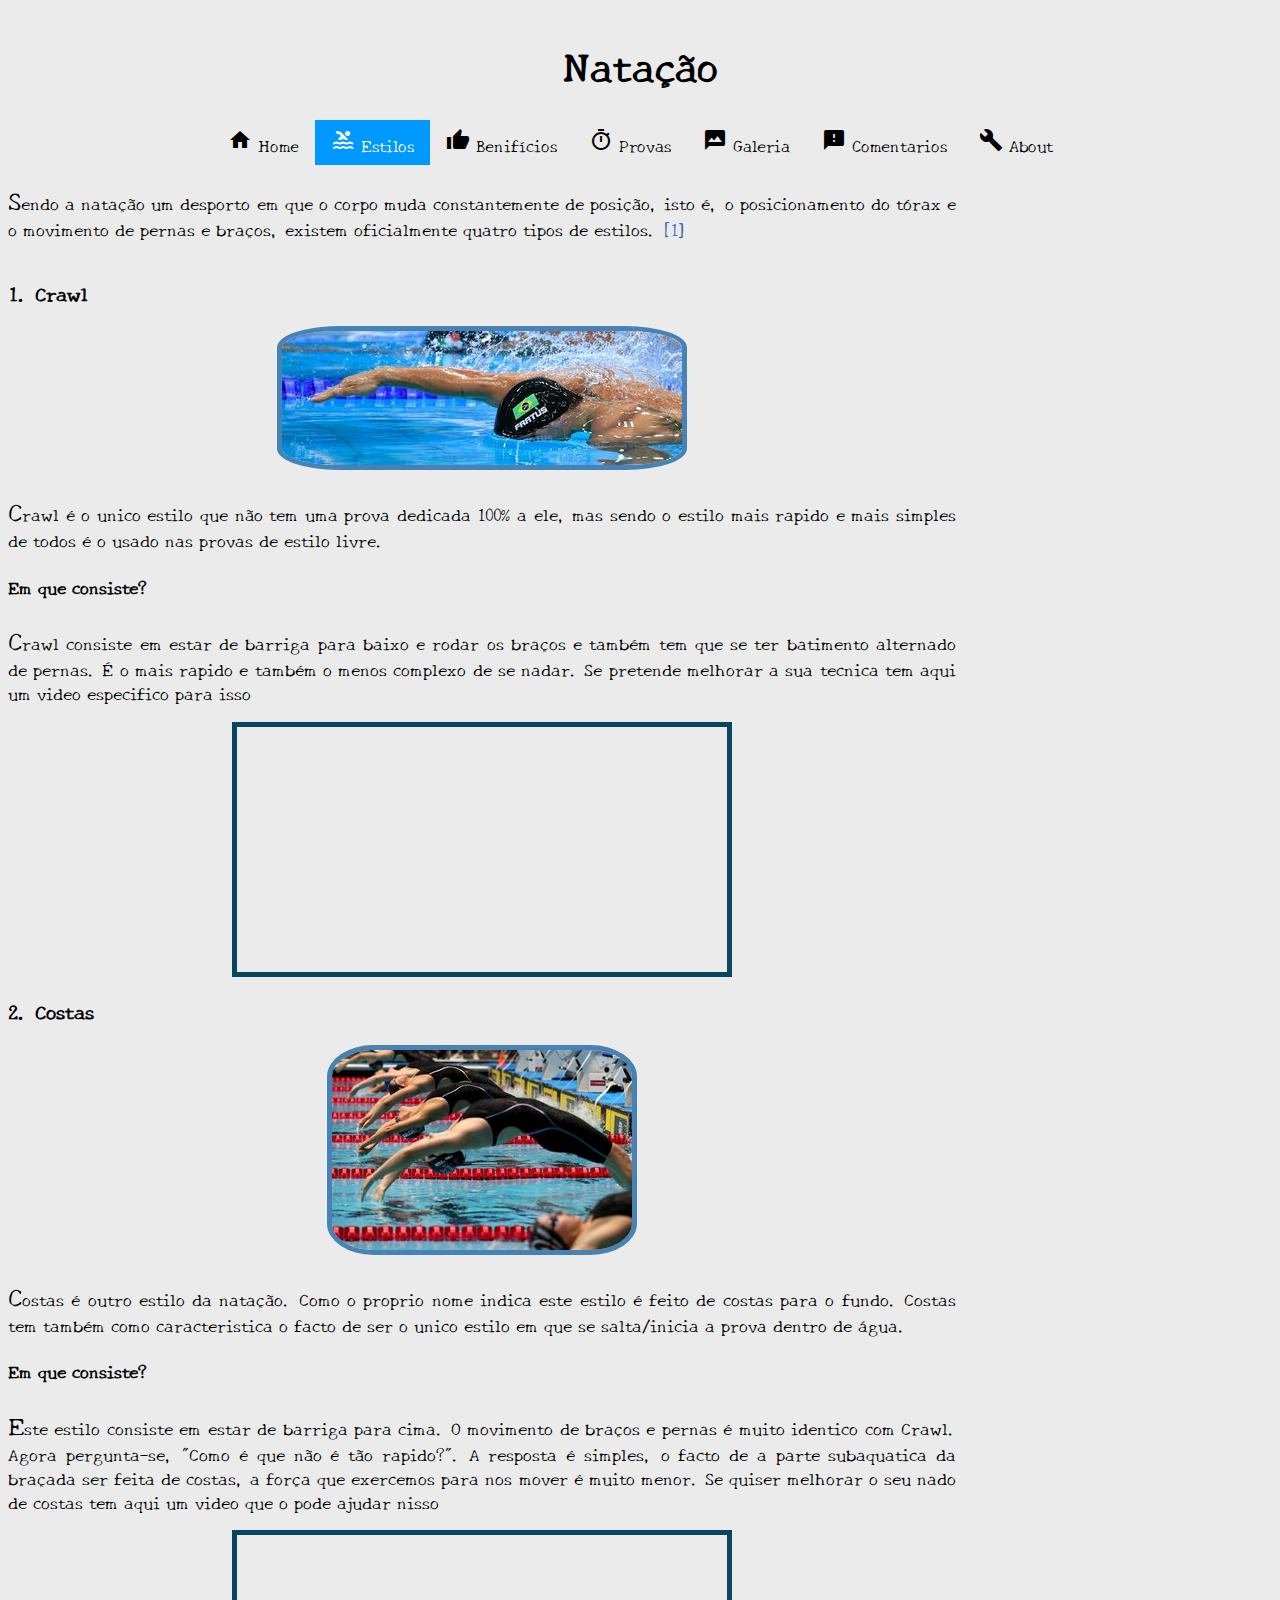
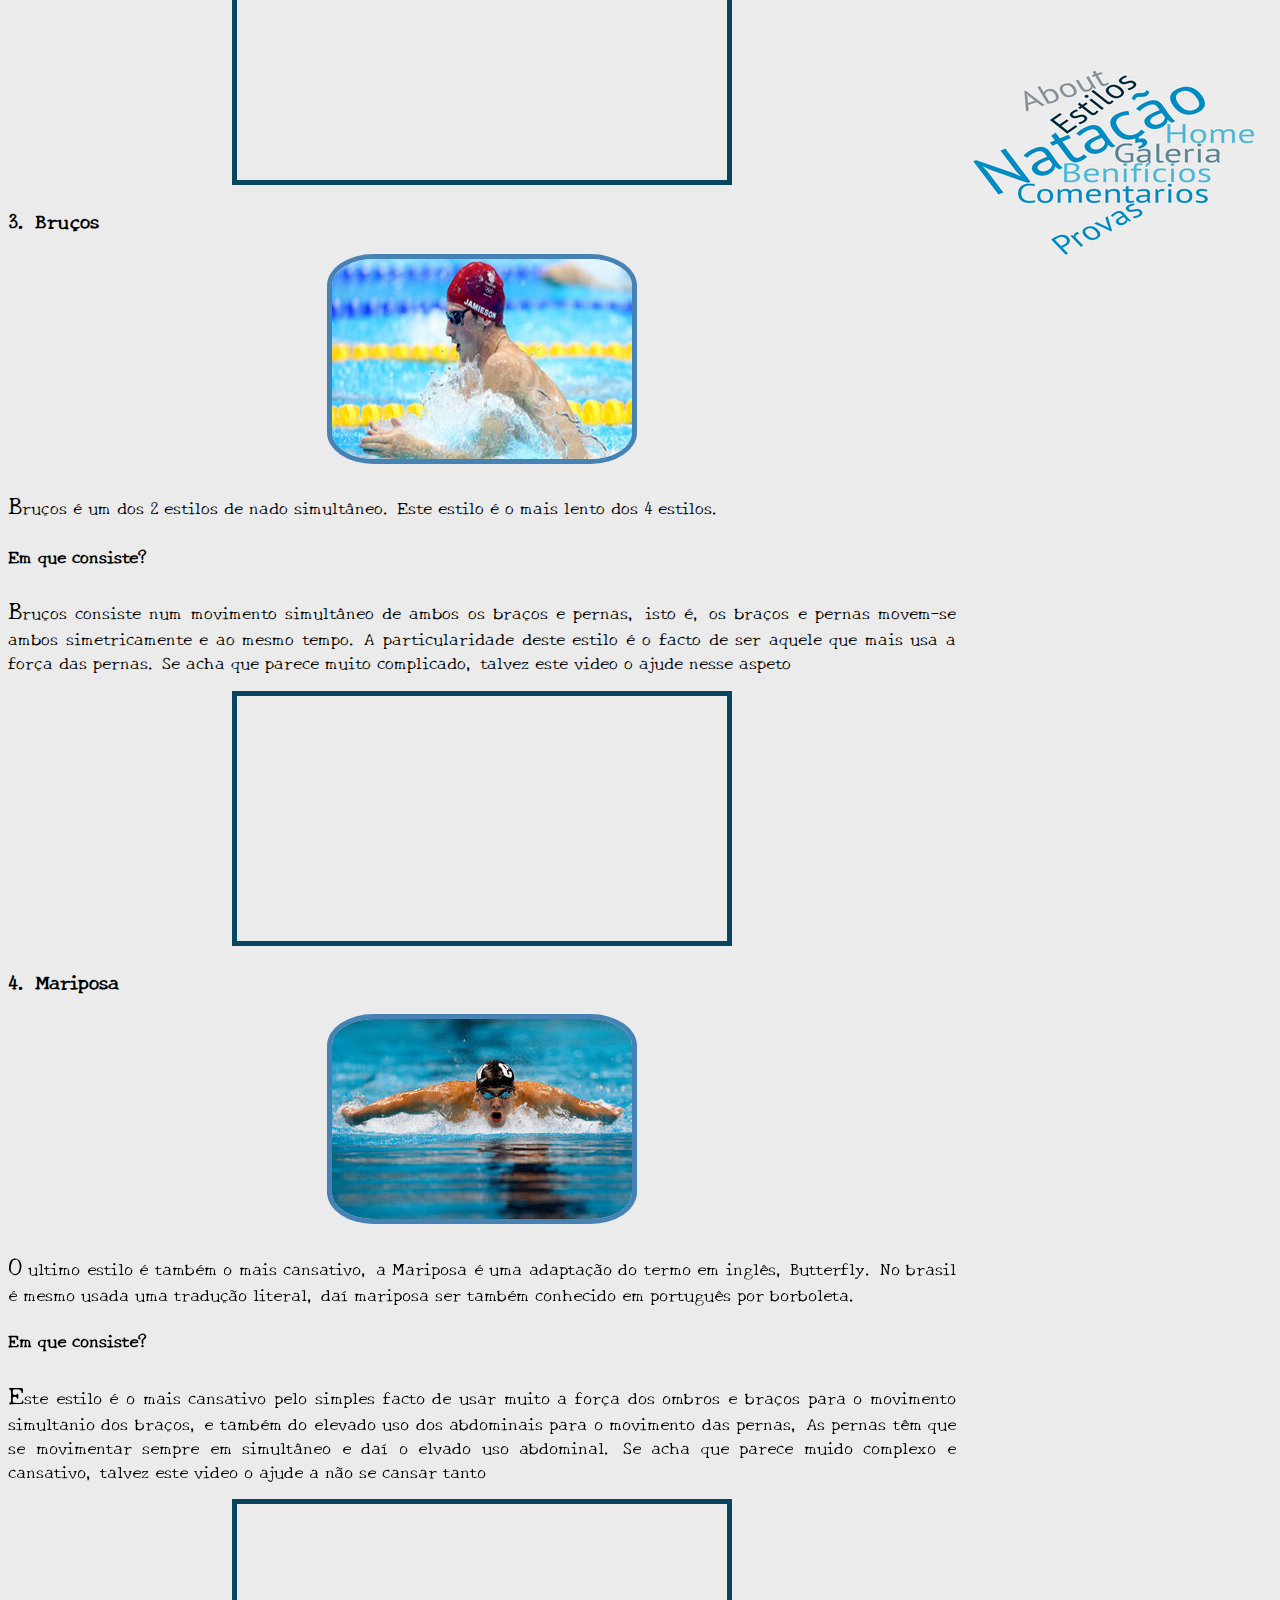
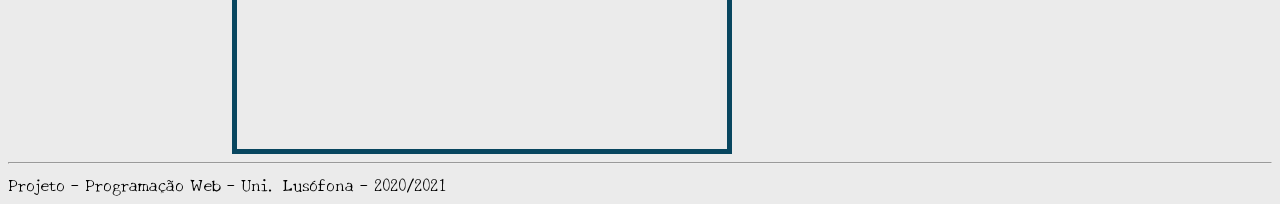
<file: estilos.html>
<!DOCTYPE html>
<html lang="pt">
<head>
    <meta charset="UTF-8">
    <meta name="viewport" content="width=device-width,initial-scale=1.0">
    <meta name="keywords" content="Natação, Swimming, Desporto">
    <meta name="desciption" content="Introdução a Natação">
    <link rel="stylesheet" href="styles.css">
    <link rel="stylesheet" href="https://fonts.googleapis.com/icon?family=Material+Icons">
    <link rel="preconnect" href="https://fonts.gstatic.com">
    <link href="https://fonts.googleapis.com/css2?family=New+Tegomin&display=swap" rel="stylesheet"> 
    <link rel="shortcut icon" type="image/x-icon" href="images/favicon.ico"/>
    <title>Natação</title>
</head>
<body>
    <header>
        <h1>Natação</h1>
    </header>
    <nav>
        <a href="index.html">
            <span class="material-icons md-24">home</span>
            Home
        </a>
        <a class="active" href="estilos.html">
            <span class="material-icons md-24">pool</span>
            Estilos
        </a>
        <a href="benificios.html">
            <span class="material-icons md-24">thumb_up</span>
            Benifícios
        </a>
        <a href="provas.html">
            <span class="material-icons md-24">timer</span>
            Provas
        </a>
        <a href="galeria.html">
            <span class="material-icons md-24">mms</span>
            Galeria
        </a>
        <a href="comentarios.html">
            <span class="material-icons md-24">feedback</span>
            Comentarios
        </a>
        <a href="about.html">
            <span class="material-icons md-24">build</span>
            About
        </a>
    </nav>
    <main class="mainDisplayFlex">
        <section style="display: flex;">
            <p id="firstBig" style="text-align:justify;">
                Sendo a natação um desporto em que o corpo muda constantemente de posição, isto é, o posicionamento do tórax e o movimento de pernas e braços, existem oficialmente quatro tipos de estilos.
                <a href="https://pt.wikipedia.org/wiki/Nata%C3%A7%C3%A3o_pura">[1]</a>
            </p>
        </section>
        
        <!--Crawl-->
        <section>
            <article>
                <h3>1. Crawl</h3>
                <figure style="text-align: center;">
                    <a href="https://swimchannel.net/crawl/">
                        <img src="images/EstilosCrawl.jpg" class="borBlueRad25">
                    </a>
                </figure>

                <p id="firstBig" style="text-align: justify;">
                   Crawl é o unico estilo que não tem uma prova dedicada 100% a ele, mas sendo o estilo mais rapido e mais simples de todos é o usado nas provas de estilo livre.
                </p>
                <h4>Em que consiste?</h4>
                <p id="firstBig" style="text-align: justify;">
                    Crawl consiste em estar de barriga para baixo e rodar os braços e também tem que se ter batimento alternado de pernas. É o mais rapido e também o menos complexo de se nadar.

                    Se pretende melhorar a sua tecnica tem aqui um video especifico para isso
                </p>
                <iframe class="centerIframeOrSvg" width="500" height="255" style="max-width: 100%; border: 5px solid rgb(8, 70, 95);" src="https://www.youtube.com/embed/-UzYFyaeGEY" title="YouTube video player" frameborder="0" allow="accelerometer; autoplay; clipboard-write; encrypted-media; gyroscope; picture-in-picture" allowfullscreen></iframe>
            </article>
        </section>

        <!--Costas-->
        <section>
            <article>
                <h3>2. Costas</h3>
                <figure style="text-align: center;">
                    <a href="https://www.pinterest.pt/mastersswimming/backstroke-roundup/">
                        <img src="images/EstilosCostas.jpg" class="borBlueRad25">
                    </a>
                </figure>

                <p id="firstBig" style="text-align: justify;">
                   Costas é outro estilo da natação. Como o proprio nome indica este estilo é feito de costas para o fundo. 
                   Costas tem também como caracteristica o facto de ser o unico estilo em que se salta/inicia a prova dentro de água.
                </p>
                <h4>Em que consiste?</h4>
                <p id="firstBig" style="text-align: justify;">
                    Este estilo consiste em estar de barriga para cima. O movimento de braços e pernas é muito identico com Crawl.
                    Agora pergunta-se, "Como é que não é tão rapido?". A resposta é simples, o facto de a parte subaquatica da braçada ser feita de costas, a força que exercemos para nos mover é muito menor.

                    Se quiser melhorar o seu nado de costas tem aqui um video que o pode ajudar nisso
                </p>
                <iframe class="centerIframeOrSvg" width="500" height="255" style="max-width: 100%; border: 5px solid rgb(8, 70, 95);" src="https://www.youtube.com/embed/MrFt6JHii8w" title="YouTube video player" frameborder="0" allow="accelerometer; autoplay; clipboard-write; encrypted-media; gyroscope; picture-in-picture" allowfullscreen></iframe>
            </article>
        </section>

        <!--Bruços-->
        <section>
            <article>
                <h3>3. Bruços</h3>
                <figure style="text-align: center;">
                    <a href="https://www.swimming.org/masters/improving-your-breaststroke-technique/">
                        <img src="images/EstilosBruços.png" class="borBlueRad25">
                    </a>
                </figure>

                <p id="firstBig" style="text-align: justify;">
                   Bruços é um dos 2 estilos de nado simultâneo. Este estilo é o mais lento dos 4 estilos.
                </p>
                <h4>Em que consiste?</h4>
                <p id="firstBig" style="text-align: justify;">
                    Bruços consiste num movimento simultâneo de ambos os braços e pernas, isto é, os braços e pernas movem-se ambos simetricamente e ao mesmo tempo.
                    A particularidade deste estilo é o facto de ser aquele que mais usa a força das pernas.

                    Se acha que parece muito complicado, talvez este video o ajude nesse aspeto
                </p>
                <iframe class="centerIframeOrSvg" width="500" height="255" style="max-width: 100%; border: 5px solid rgb(8, 70, 95);" src="https://www.youtube.com/embed/EElzlIMjk_c" title="YouTube video player" frameborder="0" allow="accelerometer; autoplay; clipboard-write; encrypted-media; gyroscope; picture-in-picture" allowfullscreen></iframe>
            </article>
        </section>

        <!--Mariposa-->
        <section>
            <article>
                <h3>4. Mariposa</h3>
                <figure style="text-align: center;">
                    <a href="https://knoow.net/desporto/despaquaticos/mariposa-natacao/">
                        <img src="images/EstilosMariposa.jpg" class="borBlueRad25">
                    </a>
                </figure>

                <p id="firstBig" style="text-align: justify;">
                    O ultimo estilo é também o mais cansativo, a Mariposa é uma adaptação do termo em inglês, Butterfly. No brasil é mesmo usada uma tradução literal, daí mariposa ser também conhecido em português por borboleta.
                </p>
            
                <h4>Em que consiste?</h4>
                <p id="firstBig" style="text-align: justify;">
                    Este estilo é o mais cansativo pelo simples facto de usar muito a força dos ombros e braços para o movimento simultanio dos braços, e também do elevado uso dos abdominais para o movimento das pernas, As pernas têm que se movimentar sempre em simultâneo e daí o elvado uso abdominal.

                    Se acha que parece muido complexo e cansativo, talvez este video o ajude a não se cansar tanto
                </p>
                <iframe class="centerIframeOrSvg" width="500" height="255" style="max-width: 100%; border: 5px solid rgb(8, 70, 95);" src="https://www.youtube.com/embed/riIyImmuB_M" title="YouTube video player" frameborder="0" allow="accelerometer; autoplay; clipboard-write; encrypted-media; gyroscope; picture-in-picture" allowfullscreen></iframe>
            </article>
        </section>

    </main>
    <aside>
        <svg width="300" height="200">
            <image href="images/wordcloud.png" width="100%" height="100%"></image>
            <!-- opacity a zero para não aparecer na figura os rectangulos-->
            <!--points -> sup. direito ; inf. direito; inf. esquerdo ; sup. esquerdo-->
            <a href="index.html">
                <polygon opacity="0.0" points="0,0 0,200 300,200 300,0" />
            </a>
            <a href="benificios.html" >
                <polygon opacity="0.0" points="101,101 101,121 245,121 245,101" />
            </a>
            <a href="galeria.html">
                <polygon opacity="0.0" points="151,83 155,100 254,100 254,83" />
            </a>
            <a href="provas.html">
                <polygon opacity="0.0" points="86,177 103,194 178,153 169,140" />
            </a>
            <a href="estilos.html">
                <polygon opacity="0.0" points="87,57 104,72 172,24 160,16" />
            </a>
            <a href="comentarios.html">
                <polygon opacity="0.0" points="55,121 55,142 245,142 245,121" />
            </a>
            <a href="about.html">
                <polygon opacity="0.0" points="55,29 62,48 143,24 132,8" />
            </a>
        </svg>
    </aside>
    <footer>
        <hr>
        Projeto - Programação Web - Uni. Lusófona - 2020/2021
    </footer>
</body>
</html>
</file>
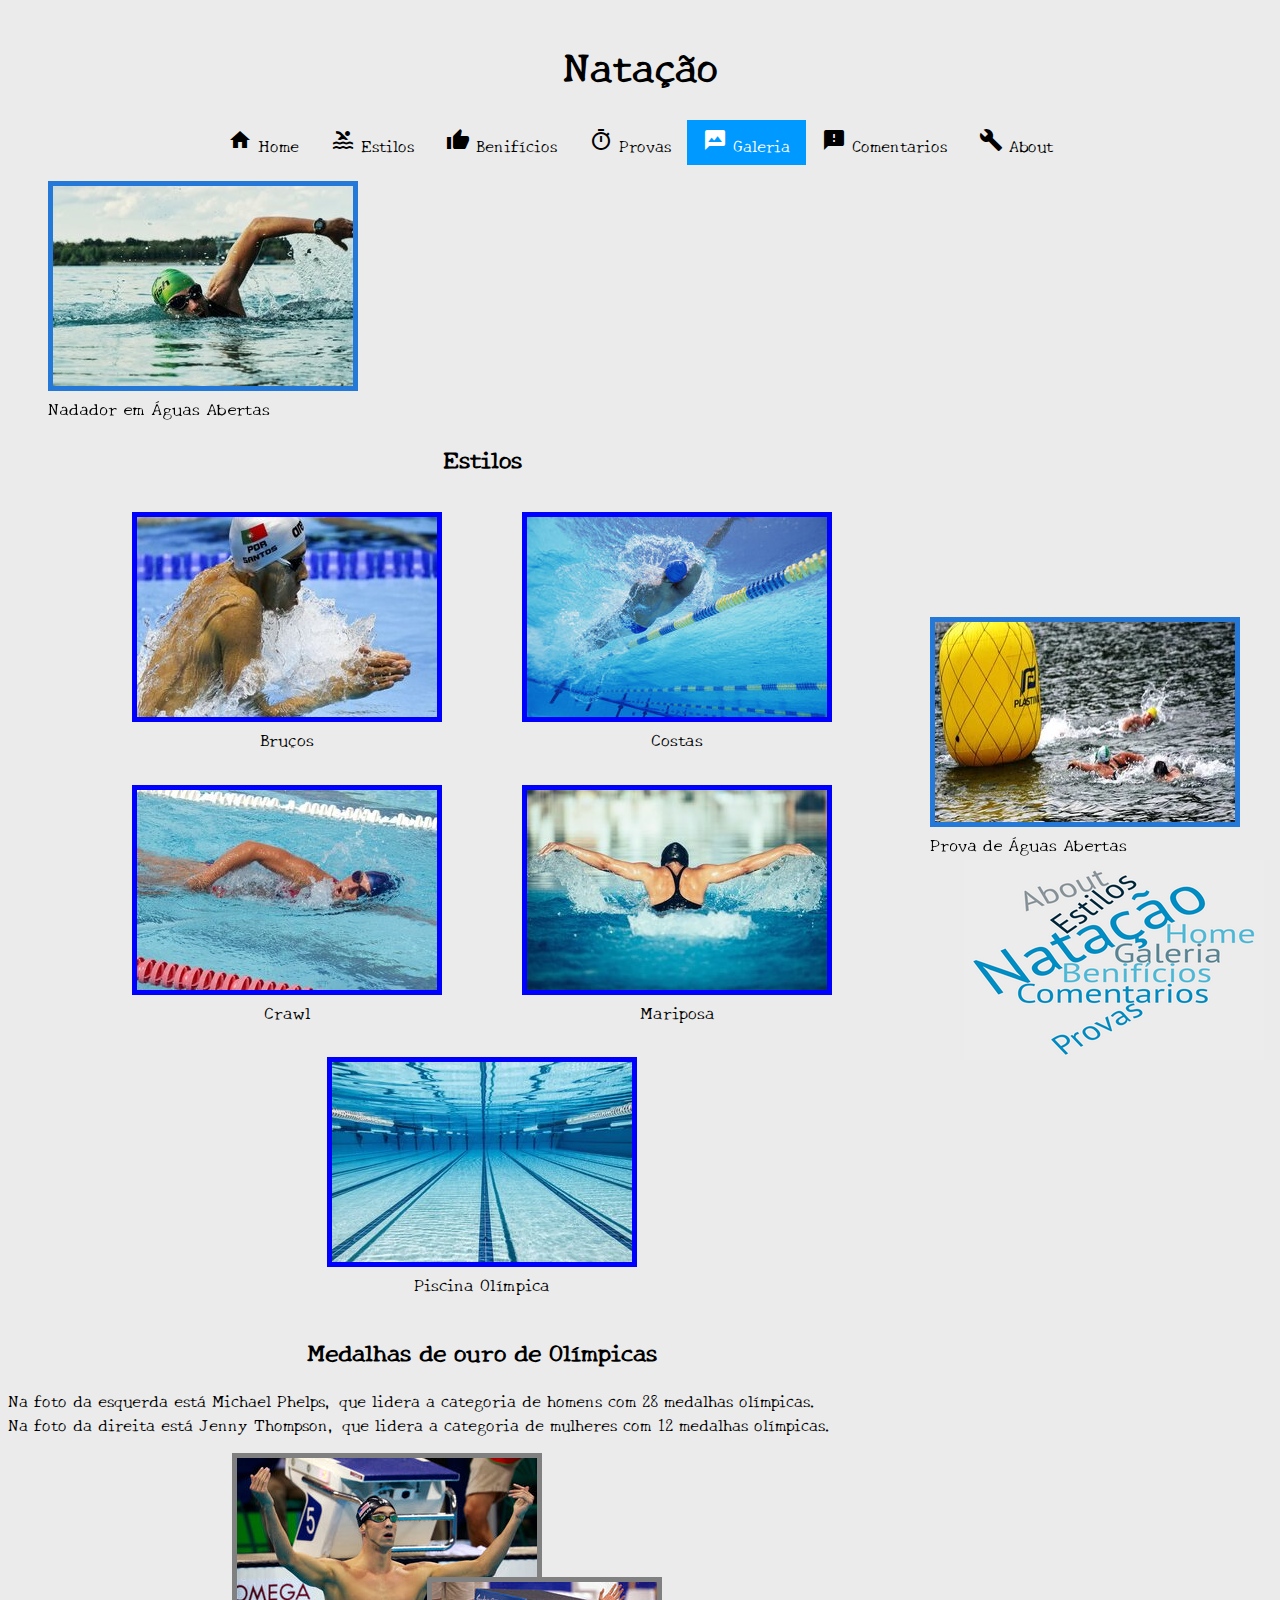
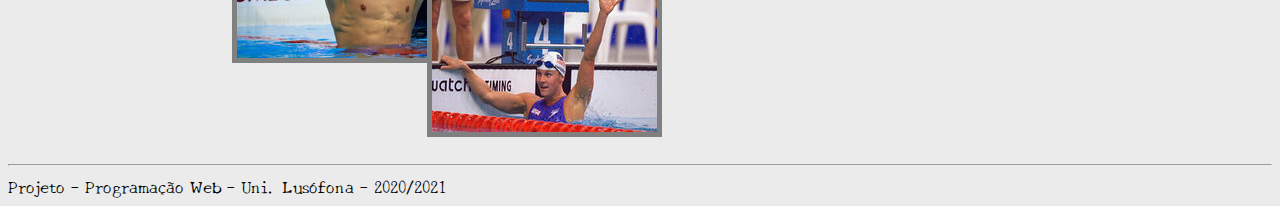
<file: galeria.html>
<!DOCTYPE html>
<html lang="pt">
<head>
    <style>
        section > figure > a > img {
            border: 5px solid blue;
        }
    </style>
    <meta charset="UTF-8">
    <meta name="viewport" content="width=device-width,initial-scale=1.0">
    <meta name="keywords" content="Natação, Swimming, Desporto">
    <meta name="desciption" content="Introdução a Natação">
    <link rel="stylesheet" href="styles.css">
    <link rel="stylesheet" href="https://fonts.googleapis.com/icon?family=Material+Icons">
    <link rel="preconnect" href="https://fonts.gstatic.com">
    <link href="https://fonts.googleapis.com/css2?family=New+Tegomin&display=swap" rel="stylesheet"> 
    <link rel="shortcut icon" type="image/x-icon" href="images/favicon.ico"/>
    <title>Natação</title>
</head>
<body>
    <header>
        <h1>Natação</h1>
    </header>
    <nav>
        <a href="index.html">
            <span class="material-icons md-24">home</span>
            Home
        </a>
        <a href="estilos.html">
            <span class="material-icons md-24">pool</span>
            Estilos
        </a>
        <a href="benificios.html">
            <span class="material-icons md-24">thumb_up</span>
            Benifícios
        </a>
        <a href="provas.html">
            <span class="material-icons md-24">timer</span>
            Provas
        </a>
        <a  class="active" href="galeria.html">
            <span class="material-icons md-24">mms</span>
            Galeria
        </a>
        <a href="comentarios.html">
            <span class="material-icons md-24">feedback</span>
            Comentarios
        </a>
        <a href="about.html">
            <span class="material-icons md-24">build</span>
            About
        </a>
    </nav>
    <main>
        <!--STICKY IMAGE-->
        <section class="sticky">
            <figure>
                <a href="https://fpnatacao.pt/noticia.php?codigo=737">
                    <img style="border: 5px solid rgb(36, 120, 216);" src="images/GaleriaSticky.jpg">
                </a>
                <figcaption>Nadador em Águas Abertas</figcaption>
            </figure>
        </section>
        <!--CONTENTOR FLEX-->
        <h2 style="text-align: center;">Estilos</h2>
        <section class="contentorFlex">
            <figure>
                <a href="https://desporto.sapo.pt/modalidades/natacao/artigos/alexis-santos-bate-recorde-nacional-dos-50-metros-brucos-em-piscina-curta">
                    <img src="images/GaleriaBruços.jpg">
                </a>
                <figcaption style="text-align: center;">Bruços</figcaption>
            </figure>
            <figure>
                <a href="https://www.goodsports.com.br/tecnicas-de-natacao-nado-de-costas/">
                    <img src="images/GaleriaCostas.jpg">
                </a>
                <figcaption style="text-align: center;">Costas</figcaption>
            </figure>
            <figure>
                <a href="https://www.medinas.com.br/dicas/nado-crawl-dicas-praticas-para-melhorar-a-performance/">
                    <img src="images/GaleriaCrawl.jpg">
                </a>
                <figcaption style="text-align: center;">Crawl</figcaption>
            </figure>
            <figure>
                <a href="https://www.webrun.com.br/conheca-as-diferencas-de-cada-tipos-de-nado-natacao/">
                    <img src="images/GaleriaMariposa.jpg">
                </a>
                <figcaption style="text-align: center;">Mariposa</figcaption>
            </figure>
            <figure>
                <a href="https://profslusos.blogspot.com/2016/05/piscina-olimpica-que-maravilha.html">
                    <img src="images/GaleriaPiscina.jpg">
                </a>
                <figcaption style="text-align: center;">Piscina Olímpica</figcaption>
            </figure>
        </section>
        <!--RELATIVE AND ABSOLUTE-->
        <h2 style="text-align: center;">Medalhas de ouro de Olímpicas</h2>
        <p style="text-align: justify;">
            Na foto da esquerda está Michael Phelps, que lidera a categoria de homens com 28 medalhas olímpicas.<br>
            Na foto da direita está Jenny Thompson, que lidera a categoria de mulheres com 12 medalhas olímpicas.
        </p>
        <section>
            <figure class="relativo">
                <a href="https://cctvgear.co.uk/michael-phelps-the-greatest-athlete-in-olympic-history/">
                    <img style="border: 5px solid grey;" src="images/GaleriaRelativePhelps.jpg">
                </a>
                <figure class="absoluto">
                    <a href="https://www.tupi.fm/esportes/coronavirus-ex-nadadora-chefia-equipe-medica-em-hospital-nos-estados-unidos/">
                        <img style="border: 5px solid grey;" src="images/GaleriaAbsoluteThompson.jpg">
                    </a>
                </figure>
            </figure>
        </section>
        <br><br><br>
        <!--FIXED IMAGE-->
        <section class="fixo">
            <figure>
                <a href="https://g1.globo.com/sp/itapetininga-regiao/especial-publicitario/fullrepel/maxima-protecao-nao-custa-caro/noticia/2019/08/09/natacao-10-dicas-de-seguranca-em-aguas-abertas.ghtml">
                    <img style="border: 5px solid rgb(36, 120, 216);" src="images/GaleriaFixed.jpg">
                </a>
                <figcaption>Prova de Águas Abertas</figcaption>
            </figure>
        </section>
    </main>
    <aside>
        <svg width="300" height="200">
            <image href="images/wordcloud.png" width="100%" height="100%"></image>
            <!-- opacity a zero para não aparecer na figura os rectangulos-->
            <!--points -> sup. direito ; inf. direito; inf. esquerdo ; sup. esquerdo-->
            <a href="index.html">
                <polygon opacity="0.0" points="0,0 0,200 300,200 300,0" />
            </a>
            <a href="benificios.html" >
                <polygon opacity="0.0" points="101,101 101,121 245,121 245,101" />
            </a>
            <a href="galeria.html">
                <polygon opacity="0.0" points="151,83 155,100 254,100 254,83" />
            </a>
            <a href="provas.html">
                <polygon opacity="0.0" points="86,177 103,194 178,153 169,140" />
            </a>
            <a href="estilos.html">
                <polygon opacity="0.0" points="87,57 104,72 172,24 160,16" />
            </a>
            <a href="comentarios.html">
                <polygon opacity="0.0" points="55,121 55,142 245,142 245,121" />
            </a>
            <a href="about.html">
                <polygon opacity="0.0" points="55,29 62,48 143,24 132,8" />
            </a>
        </svg>
    </aside>
    <footer>
        <hr>
        Projeto - Programação Web - Uni. Lusófona - 2020/2021
    </footer>
</body>
</html>
</file>
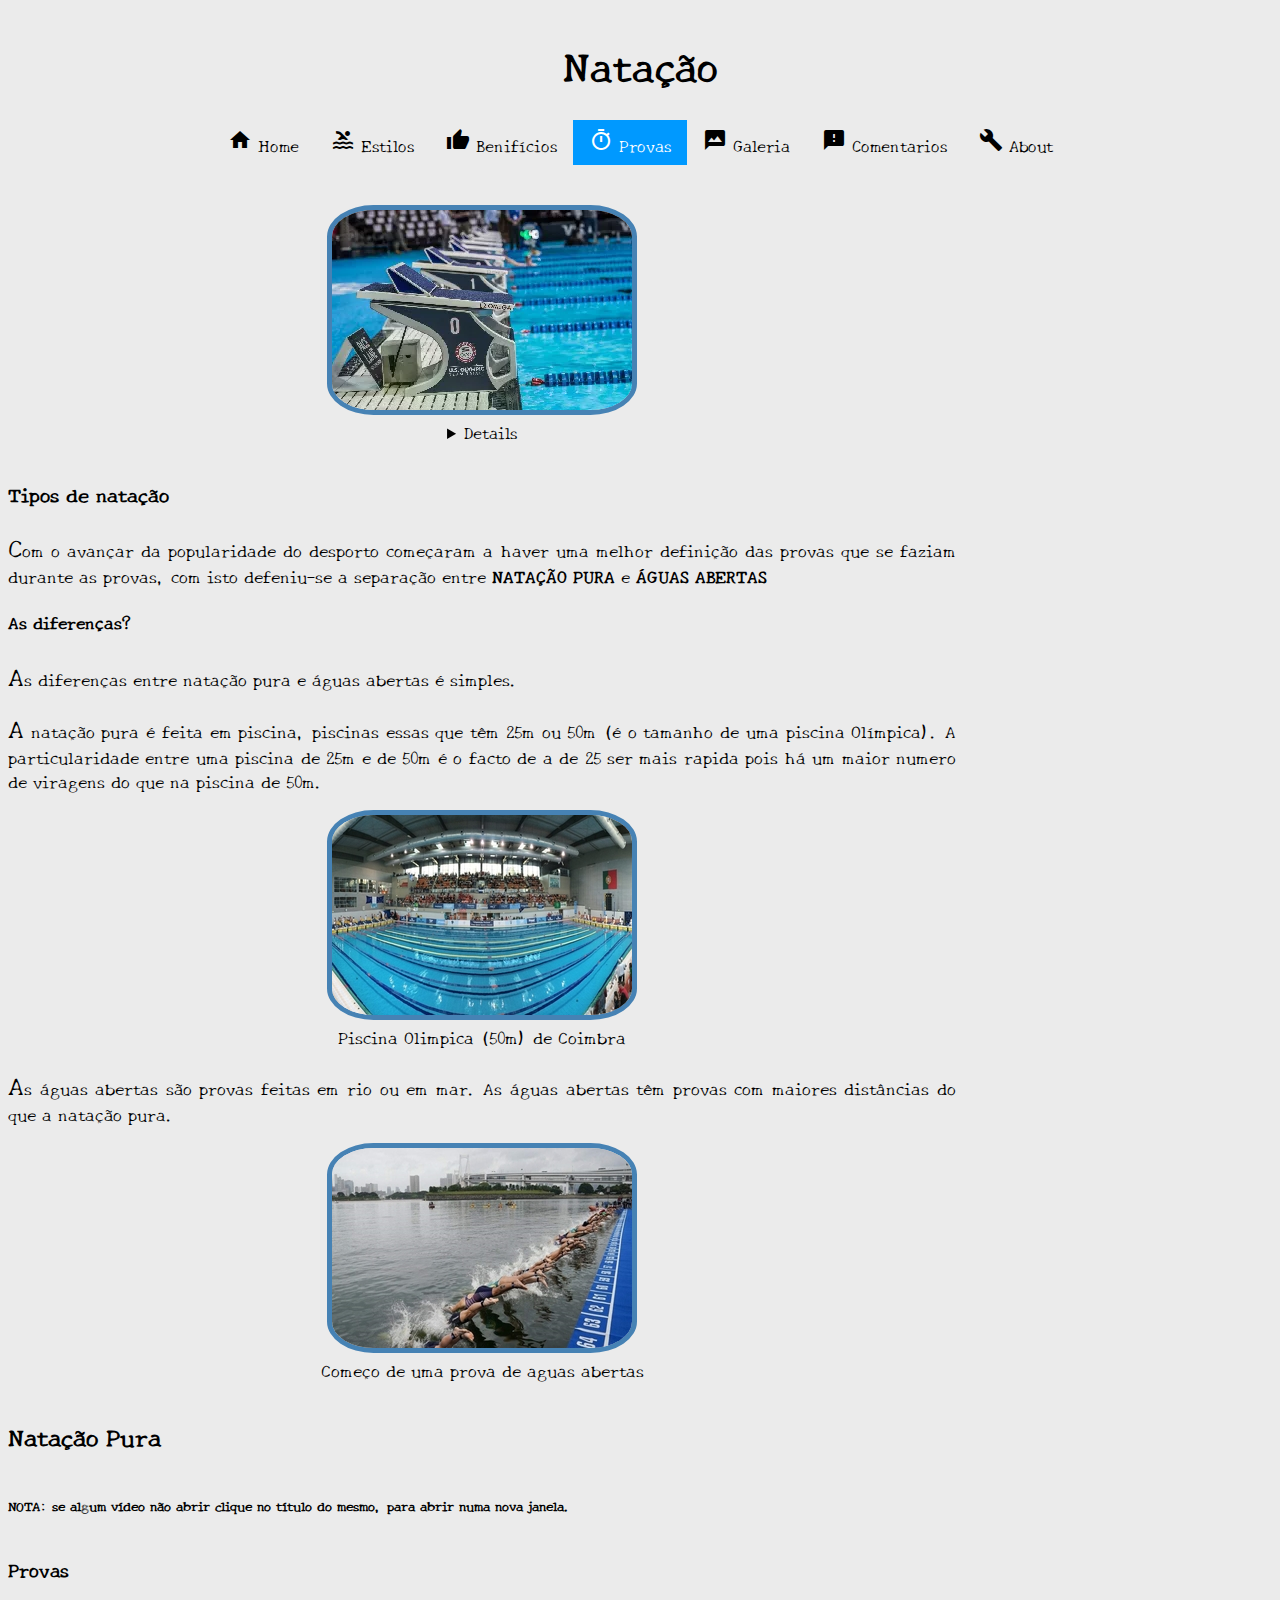
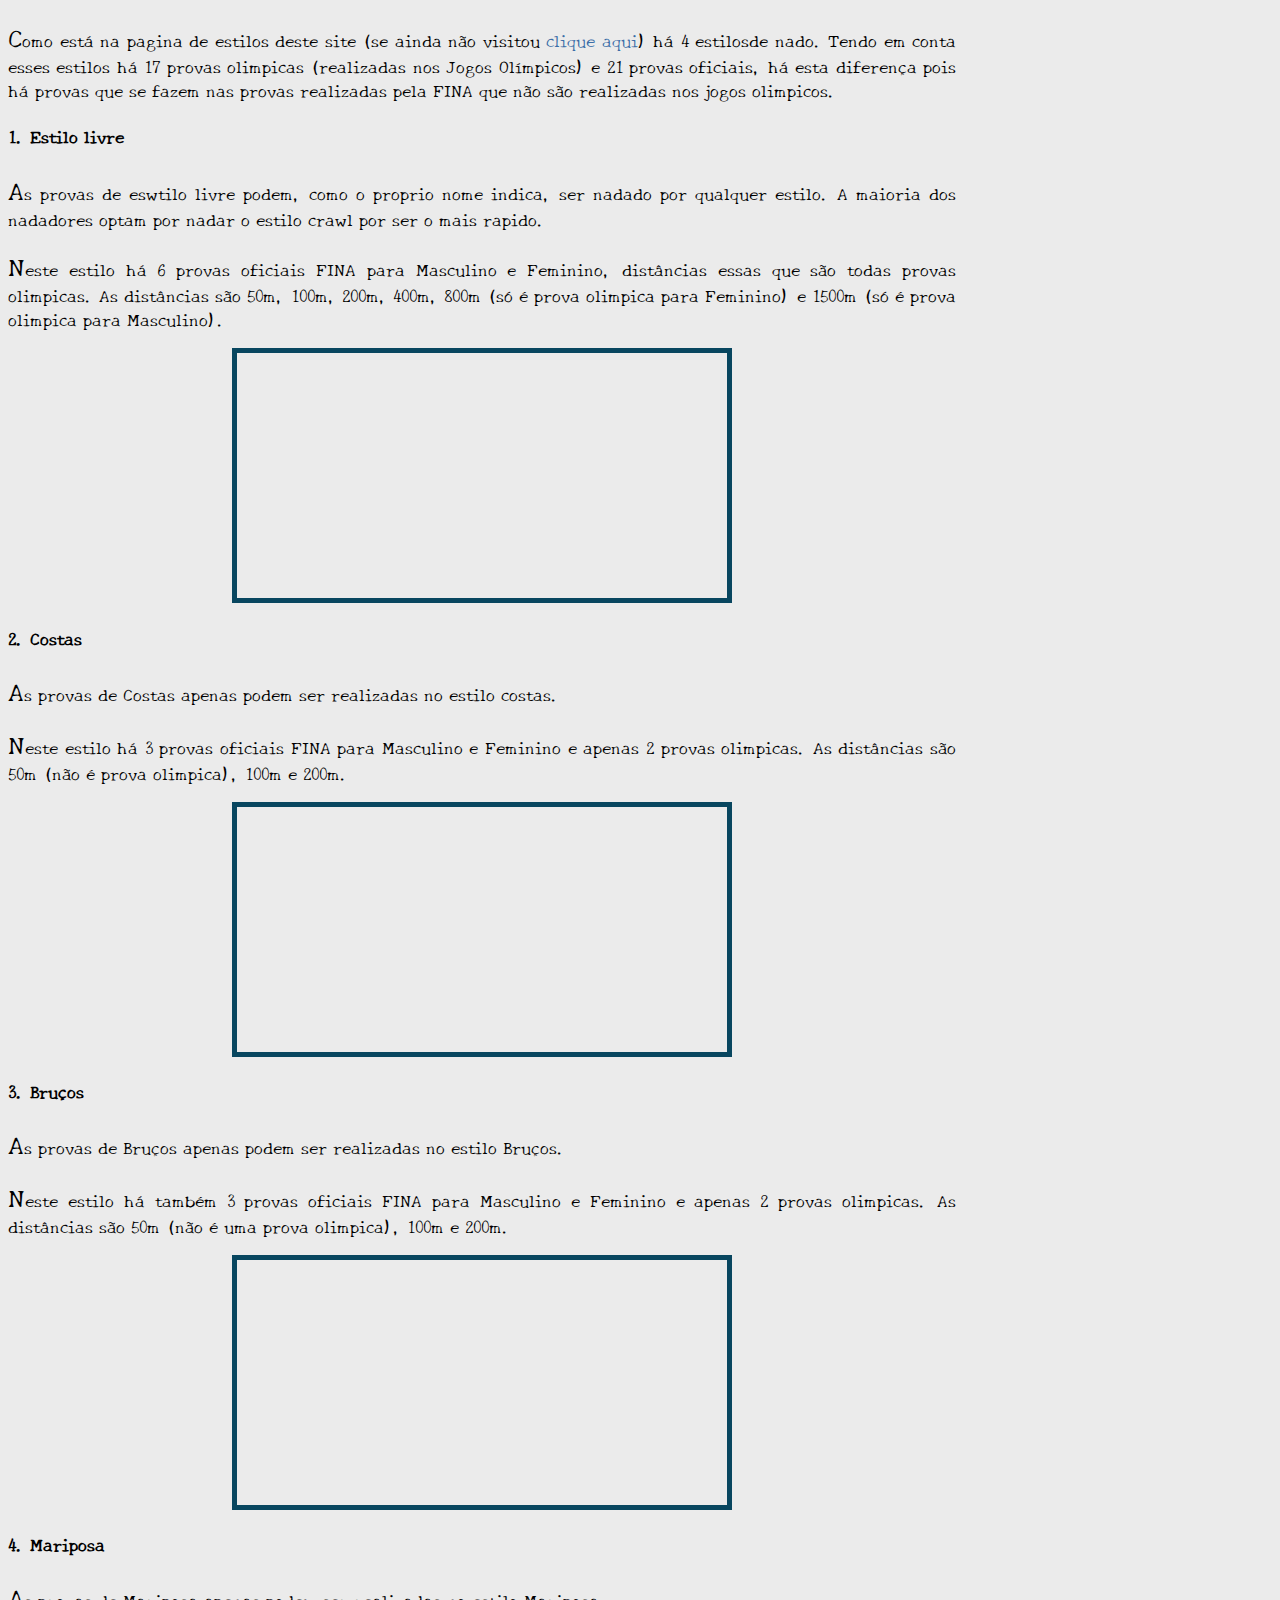
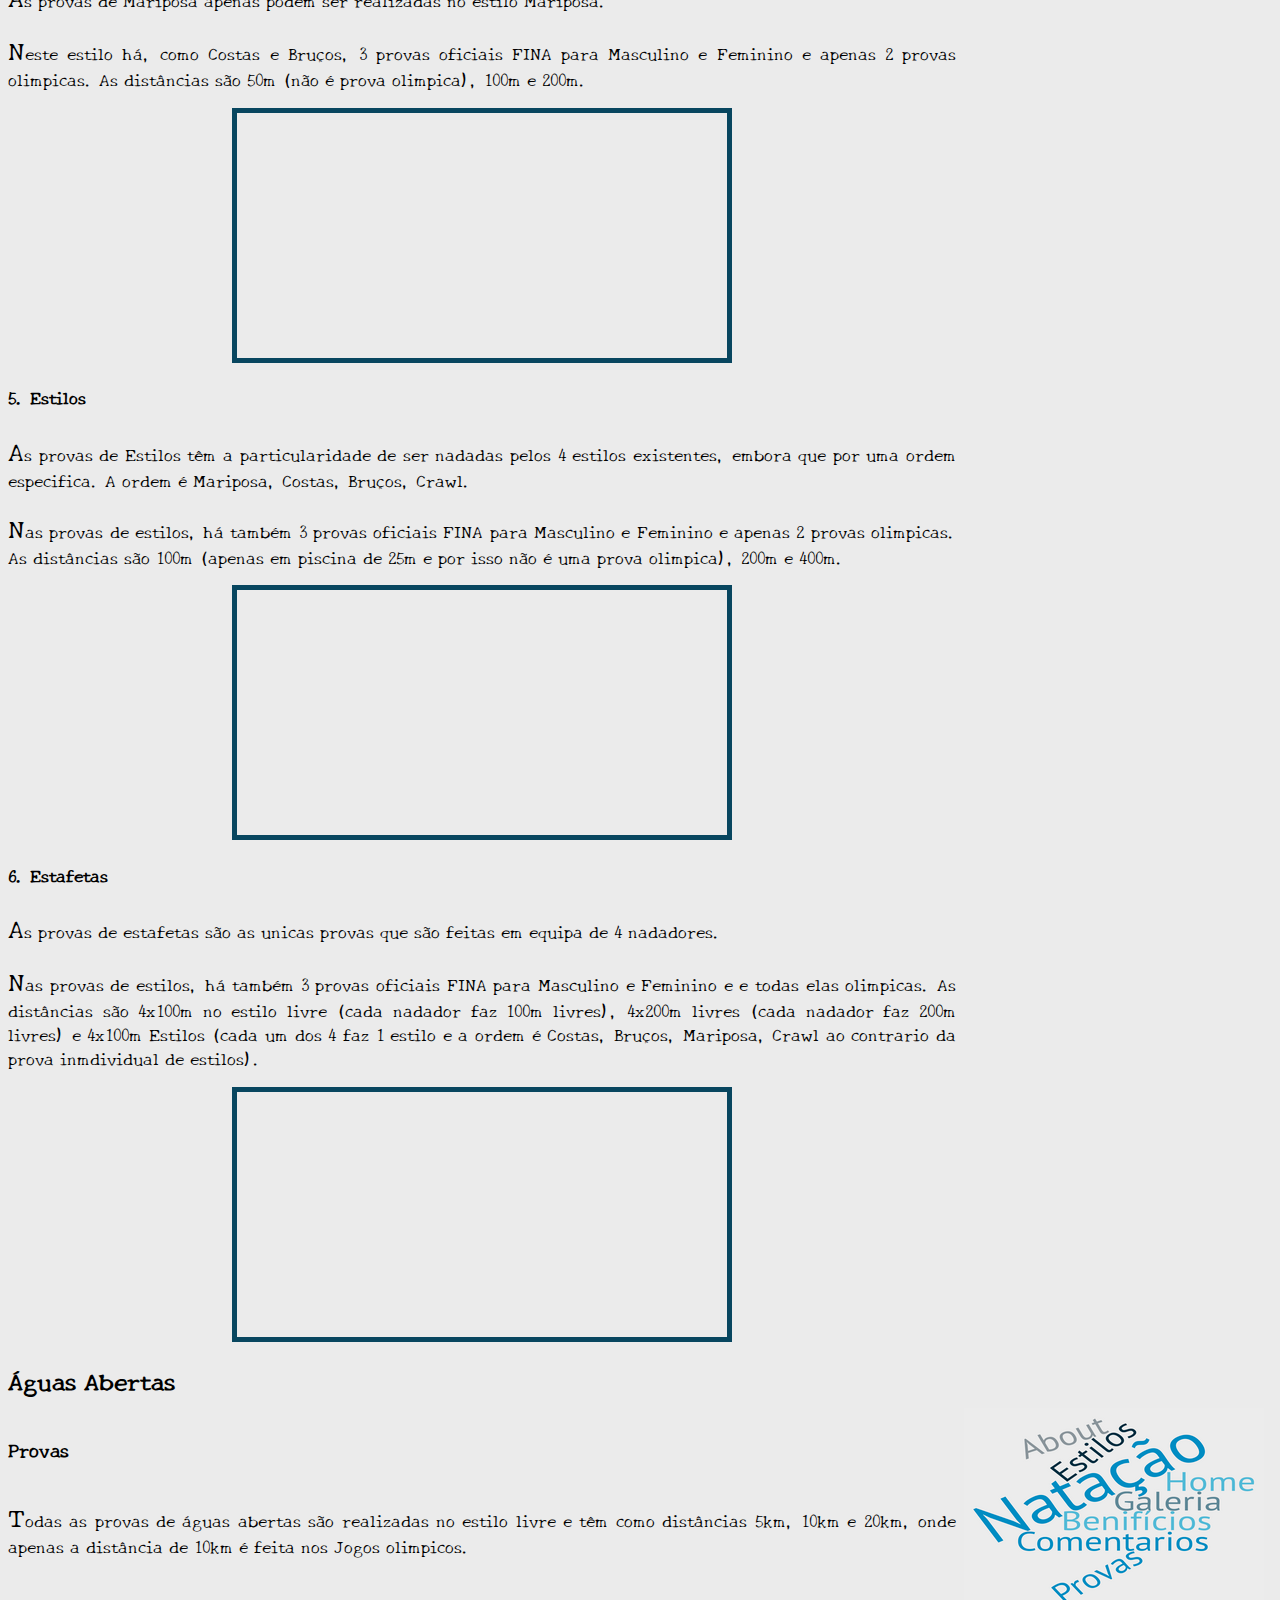
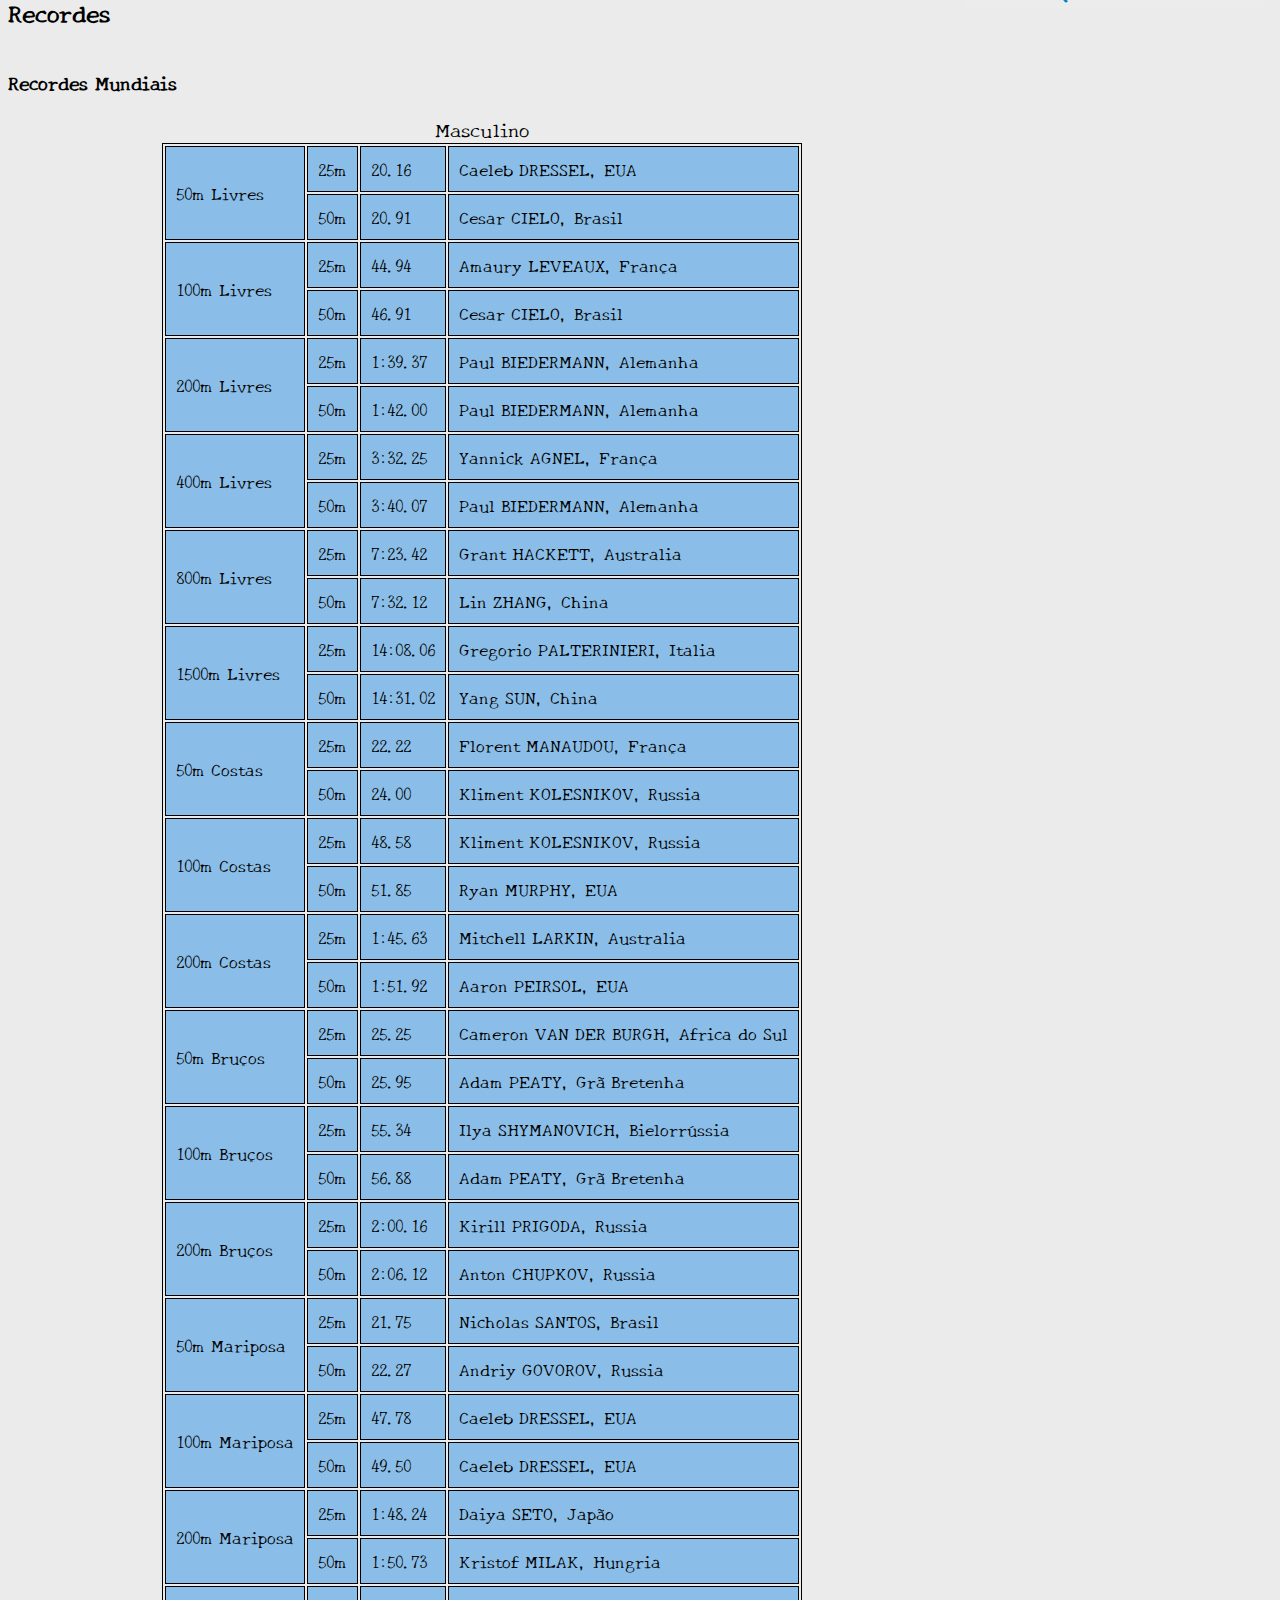
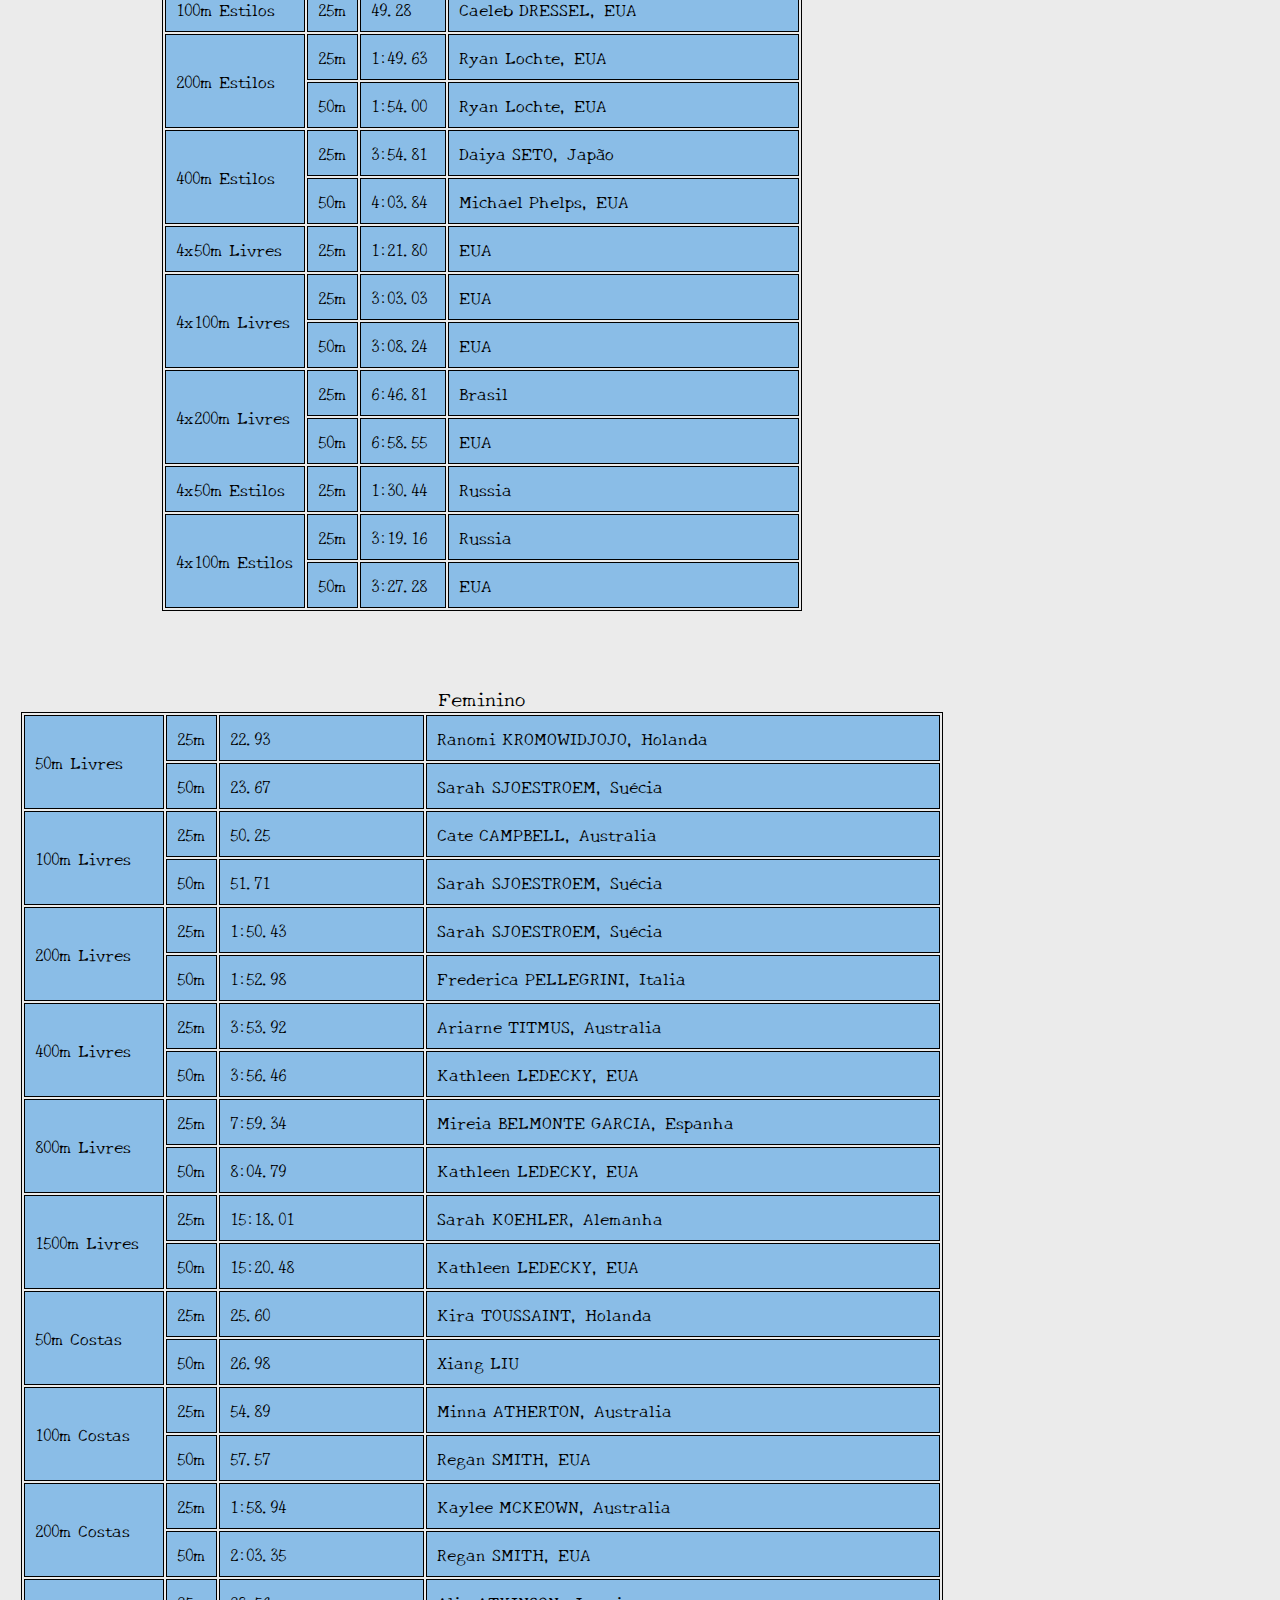
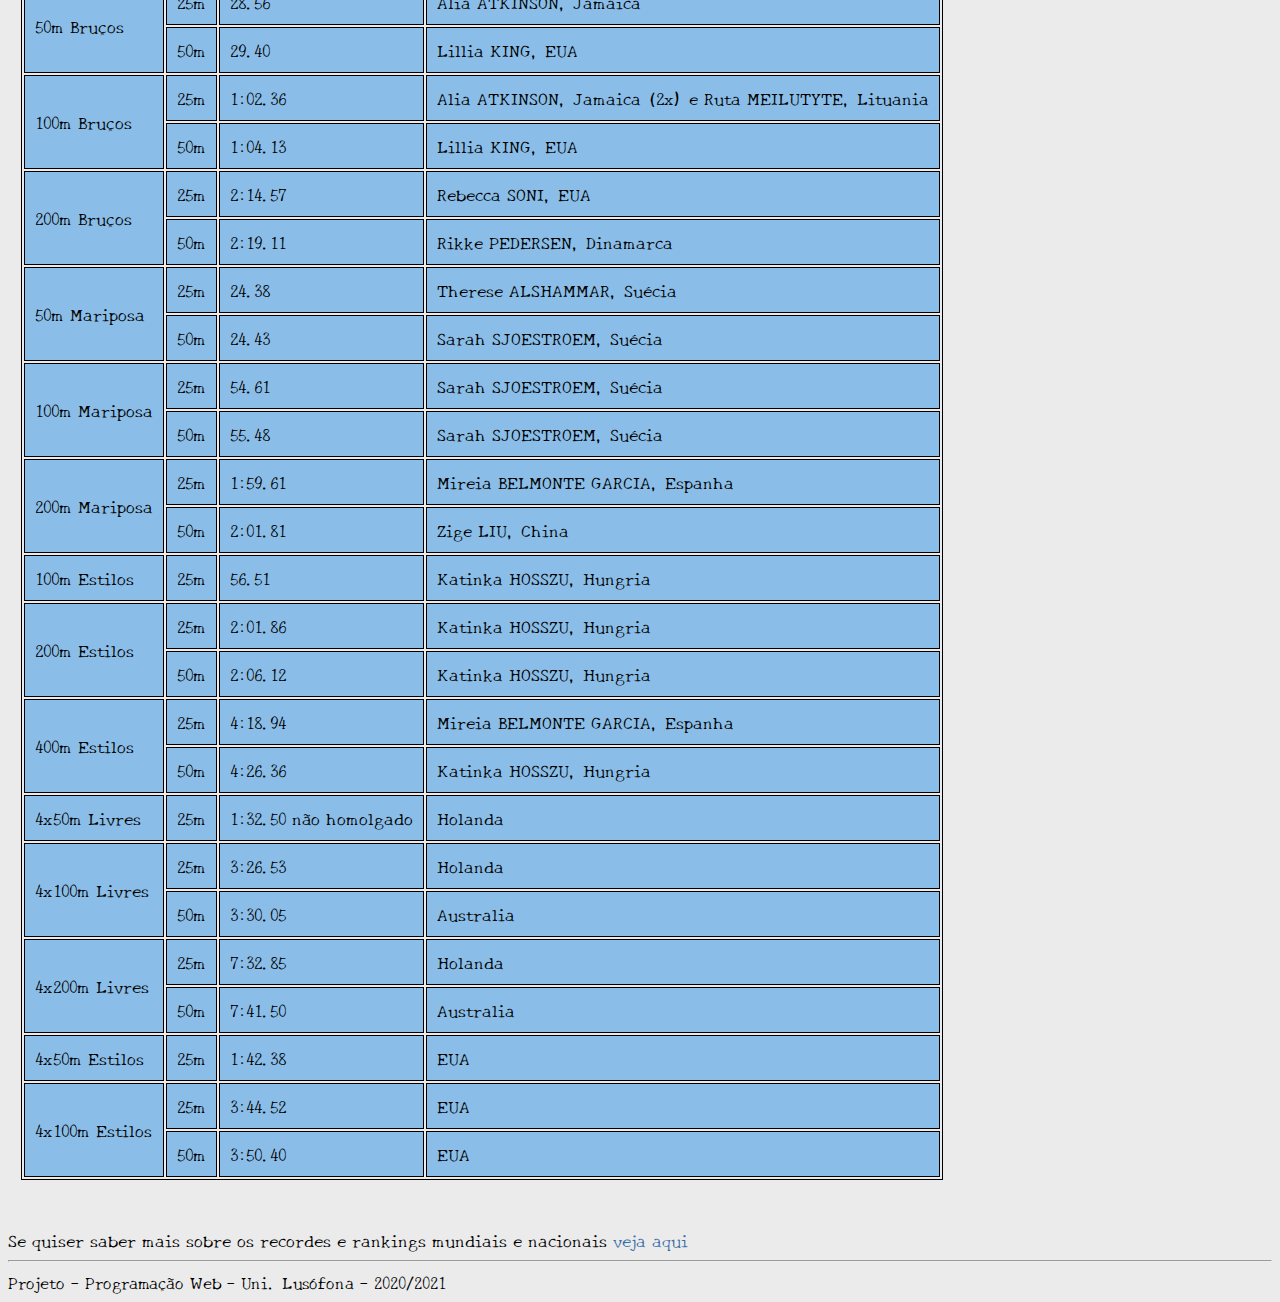
<file: provas.html>
<!DOCTYPE html>
<html lang="pt">
<head>
    <meta charset="UTF-8">
    <meta name="viewport" content="width=device-width,initial-scale=1.0">
    <meta name="keywords" content="Natação, Swimming, Desporto">
    <meta name="desciption" content="Introdução a Natação">
    <link rel="stylesheet" href="styles.css">
    <link rel="stylesheet" href="https://fonts.googleapis.com/icon?family=Material+Icons">
    <link rel="shortcut icon" type="image/x-icon" href="images/favicon.ico"/>
    <link rel="preconnect" href="https://fonts.gstatic.com">
    <link href="https://fonts.googleapis.com/css2?family=New+Tegomin&display=swap" rel="stylesheet"> 
    <title>Natação</title>
</head>
<body>
    <header>
        <h1>Natação</h1>
    </header>
    <nav>
        <a href="index.html">
            <span class="material-icons md-24">home</span>
            Home
        </a>
        <a href="estilos.html">
            <span class="material-icons md-24">pool</span>
            Estilos
        </a>
        <a href="benificios.html">
            <span class="material-icons md-24">thumb_up</span>
            Benifícios
        </a>
        <a class="active" href="provas.html">
            <span class="material-icons md-24">timer</span>
            Provas
        </a>
        <a href="galeria.html">
            <span class="material-icons md-24">mms</span>
            Galeria
        </a>
        <a href="comentarios.html">
            <span class="material-icons md-24">feedback</span>
            Comentarios
        </a>
        <a href="about.html">
            <span class="material-icons md-24">build</span>
            About
        </a>
    </nav>
    <main class="mainDisplayFlex">
        <br>
        <figure style="text-align: center;">
            <a href="https://www.swimmingworldmagazine.com/news/2020-olympic-swimming-trials-will-get-750k-from-city-of-omaha/">
                <img src="images/bloco.webp" class="borBlueRad25">
            </a>
            <details>Bloco de partida Olimpico</details>
        </figure>

        <section>
            <h3>Tipos de natação</h3>
            <p id="firstBig" style="text-align: justify;">
                Com o avançar da popularidade do desporto começaram a haver uma melhor definição das provas que se faziam durante as provas, com isto defeniu-se a separação entre <b>NATAÇÃO PURA</b> e <b>ÁGUAS ABERTAS</b>
            </p>

            <h4>As diferenças?</h4>

            <p id="firstBig" style="text-align: justify;">
                As diferenças entre natação pura e águas abertas é simples.
            </p>
            <p id="firstBig" style="text-align: justify;">
                A natação pura é feita em piscina, piscinas essas que têm 25m ou 50m (é o tamanho de uma piscina Olímpica). A particularidade entre uma piscina de 25m e de 50m é o facto de a de 25 ser mais rapida pois há um maior numero de viragens do que na piscina de 50m.
            </p>

            <figure style="text-align: center;">
                <a href="https://www.fireupsports.net/2019/07/11/one-of-the-best-swimming-pools-in-portugal/">
                    <img src="images/Piscina.jpg" class="borBlueRad25">
                </a>
                <figcaption>
                    Piscina Olimpica (50m) de Coimbra
                </figcaption>
            </figure>

            

            <p id="firstBig" style="text-align: justify;">
                As águas abertas são provas feitas em rio ou em mar. As águas abertas têm provas com maiores distâncias do que a natação pura.
            </p>


            <figure style="text-align: center;">
                <a href="https://www.dailysabah.com/sports/2019/12/04/olympic-swimmers-demand-tokyo-to-relocate-open-water-venue-over-heat">
                    <img src="images/AguasAbertas.jpg" class="borBlueRad25">
                </a>
                <figcaption>
                    Começo de uma prova de aguas abertas
                </figcaption>
            </figure>
        </section>

        <h2>Natação Pura</h2>
        <h5>NOTA: se algum vídeo não abrir clique no título do mesmo, para abrir numa nova janela.</h5>
        <h3>Provas</h3>

        <section>
            <p id="firstBig" style="text-align: justify;">
                Como está na pagina de estilos deste site (se ainda não visitou <a href="estilos.html">clique aqui</a>) há 4 estilosde nado. Tendo em conta esses estilos há 17 provas olimpicas (realizadas nos Jogos Olímpicos) e 21 provas oficiais, há esta diferença pois há provas que se fazem nas provas realizadas pela FINA que não são realizadas nos jogos olimpicos.
            </p>

            <h4>1. Estilo livre</h4>
            
            <p id="firstBig" style="text-align: justify;">
                As provas de eswtilo livre podem, como o proprio nome indica, ser nadado por qualquer estilo. A maioria dos nadadores optam por nadar o estilo crawl por ser o mais rapido.
            </p>

            <p id="firstBig" style="text-align: justify;">
                Neste estilo há 6 provas oficiais FINA para Masculino e Feminino, distâncias essas que são todas provas olimpicas.
                As distâncias são 50m, 100m, 200m, 400m, 800m (só é prova olimpica para Feminino) e 1500m (só é prova olimpica para Masculino).
            </p>

            <iframe class="centerIframeOrSvg" width="500" height="255" style="max-width: 100%; border: 5px solid rgb(8, 70, 95);" src="https://www.youtube.com/embed/rhZtZvDdmcc" title="YouTube video player" frameborder="0" allow="accelerometer; autoplay; clipboard-write; encrypted-media; gyroscope; picture-in-picture" allowfullscreen></iframe>
            
            <h4>2. Costas</h4>
            
            <p id="firstBig" style="text-align: justify;">
                As provas de Costas apenas podem ser realizadas no estilo costas.
            </p>

            <p id="firstBig" style="text-align: justify;">
                Neste estilo há 3 provas oficiais FINA para Masculino e Feminino e apenas 2 provas olimpicas.
                As distâncias são 50m (não é prova olimpica), 100m e 200m.
            </p>

            <iframe class="centerIframeOrSvg" width="500" height="255" style="max-width: 100%; border: 5px solid rgb(8, 70, 95);" src="https://www.youtube.com/embed/iKPicQRTK6Y" title="YouTube video player" frameborder="0" allow="accelerometer; autoplay; clipboard-write; encrypted-media; gyroscope; picture-in-picture" allowfullscreen></iframe>

            <h4>3. Bruços</h4>
            
            <p id="firstBig" style="text-align: justify;">
                As provas de Bruços apenas podem ser realizadas no estilo Bruços.
            </p>

            <p id="firstBig" style="text-align: justify;">
                Neste estilo há também 3 provas oficiais FINA para Masculino e Feminino e apenas 2 provas olimpicas.
                As distâncias são 50m (não é uma prova olimpica), 100m e 200m.
            </p>

            <iframe class="centerIframeOrSvg" width="500" height="255" style="max-width: 100%; border: 5px solid rgb(8, 70, 95);" src="https://www.youtube.com/embed/YsGHSe6N06w" title="YouTube video player" frameborder="0" allow="accelerometer; autoplay; clipboard-write; encrypted-media; gyroscope; picture-in-picture" allowfullscreen></iframe>

            <h4>4. Mariposa</h4>
            
            <p id="firstBig" style="text-align: justify;">
                As provas de Mariposa apenas podem ser realizadas no estilo Mariposa.
            </p>

            <p id="firstBig" style="text-align: justify;">
                Neste estilo há, como Costas e Bruços, 3 provas oficiais FINA para Masculino e Feminino e apenas 2 provas olimpicas.
                As distâncias são 50m (não é prova olimpica), 100m e 200m.
            </p>

            <iframe class="centerIframeOrSvg" width="500" height="255" style="max-width: 100%; border: 5px solid rgb(8, 70, 95);" src="https://www.youtube.com/embed/w4E5mqGnzIc" title="YouTube video player" frameborder="0" allow="accelerometer; autoplay; clipboard-write; encrypted-media; gyroscope; picture-in-picture" allowfullscreen></iframe>
            
            <h4>5. Estilos</h4>
            
            <p id="firstBig" style="text-align: justify;">
                As provas de Estilos têm a particularidade de ser nadadas pelos 4 estilos existentes, embora que por uma ordem especifica. A ordem é Mariposa, Costas, Bruços, Crawl.
            </p>

            <p id="firstBig" style="text-align: justify;">
                Nas provas de estilos, há também 3 provas oficiais FINA para Masculino e Feminino e apenas 2 provas olimpicas.
                As distâncias são 100m (apenas em piscina de 25m e por isso não é uma prova olimpica), 200m e 400m.
            </p>

            <iframe class="centerIframeOrSvg" width="500" height="255" style="max-width: 100%; border: 5px solid rgb(8, 70, 95);" src="https://www.youtube.com/embed/e-XGSYnhUjg" title="YouTube video player" frameborder="0" allow="accelerometer; autoplay; clipboard-write; encrypted-media; gyroscope; picture-in-picture" allowfullscreen></iframe>

            <h4>6. Estafetas</h4>
            
            <p id="firstBig" style="text-align: justify;">
                As provas de estafetas são as unicas provas que são feitas em equipa de 4 nadadores.
            </p>

            <p id="firstBig" style="text-align: justify;">
                Nas provas de estilos, há também 3 provas oficiais FINA para Masculino e Feminino e e todas elas olimpicas.
                As distâncias são 4x100m no estilo livre (cada nadador faz 100m livres), 4x200m livres (cada nadador faz 200m livres) e 4x100m Estilos (cada um dos 4 faz 1 estilo e a ordem é Costas, Bruços, Mariposa, Crawl ao contrario da prova inmdividual de estilos).
            </p>

            <iframe class="centerIframeOrSvg" width="500" height="255" style="max-width: 100%; border: 5px solid rgb(8, 70, 95);" src="https://www.youtube.com/embed/SsfX1_psc6o" title="YouTube video player" frameborder="0" allow="accelerometer; autoplay; clipboard-write; encrypted-media; gyroscope; picture-in-picture" allowfullscreen></iframe>
        </section>

        <h2>Águas Abertas</h2>
        
        <h3>Provas</h3>

        <section>
            <p id="firstBig" style="text-align: justify;">
                Todas as provas de águas abertas são realizadas no estilo livre e têm como distâncias 5km, 10km e 20km, onde apenas a distância de 10km é feita nos Jogos olimpicos.
            </p>
        </section>

        <h2>Recordes</h2>

        <h3>Recordes Mundiais</h3>
        <!-- Tabelas com os recordes do mundo-->
        <section>
            <table class="centerTable"  cellpadding="10%" cellspacing="2">
                <caption style="font-size: 20px;">
                    Masculino
                </caption>
                <tr>
                    <td colspan="2" rowspan="2">50m Livres</td>
                    <td>25m</td>
                    <td>20.16</td>
                    <td>Caeleb DRESSEL, EUA</td>
                </tr>
                <tr>
                    <td>50m</td>
                    <td>20.91</td>
                    <td>Cesar CIELO, Brasil</td>
                </tr>
                <tr>
                    <td colspan="2" rowspan="2">100m Livres</td>
                    <td>25m</td>
                    <td>44.94</td>
                    <td>Amaury LEVEAUX, França</td>
                </tr>
                <tr>
                    <td>50m</td>
                    <td>46.91</td>
                    <td>Cesar CIELO, Brasil</td>
                </tr>
                <tr>
                    <td colspan="2" rowspan="2">200m Livres</td>
                    <td>25m</td>
                    <td>1:39.37</td>
                    <td>Paul BIEDERMANN, Alemanha</td>
                </tr>
                <tr>
                    <td>50m</td>
                    <td>1:42.00</td>
                    <td>Paul BIEDERMANN, Alemanha</td>
                </tr>
                <tr>
                    <td colspan="2" rowspan="2">400m Livres</td>
                    <td>25m</td>
                    <td>3:32.25</td>
                    <td>Yannick AGNEL, França</td>
                </tr>
                <tr>
                    <td>50m</td>
                    <td>3:40.07</td>
                    <td>Paul BIEDERMANN, Alemanha</td>
                </tr>
                <tr>
                    <td colspan="2" rowspan="2">800m Livres</td>
                    <td>25m</td>
                    <td>7:23.42</td>
                    <td>Grant HACKETT, Australia</td>
                </tr>
                <tr>
                    <td>50m</td>
                    <td>7:32.12</td>
                    <td>Lin ZHANG, China</td>
                </tr>
                <tr>
                    <td colspan="2" rowspan="2">1500m Livres</td>
                    <td>25m</td>
                    <td>14:08.06</td>
                    <td>Gregorio PALTERINIERI, Italia</td>
                </tr>
                <tr>
                    <td>50m</td>
                    <td>14:31.02</td>
                    <td>Yang SUN, China</td>
                </tr>
                <tr>
                    <td colspan="2" rowspan="2">50m Costas</td>
                    <td>25m</td>
                    <td>22.22</td>
                    <td>Florent MANAUDOU, França</td>
                </tr>
                <tr>
                    <td>50m</td>
                    <td>24.00</td>
                    <td>Kliment KOLESNIKOV, Russia</td>
                </tr>
                <tr>
                    <td colspan="2" rowspan="2">100m Costas</td>
                    <td>25m</td>
                    <td>48.58</td>
                    <td>Kliment KOLESNIKOV, Russia</td>
                </tr>
                <tr>
                    <td>50m</td>
                    <td>51.85</td>
                    <td>Ryan MURPHY, EUA</td>
                </tr>
                <tr>
                    <td colspan="2" rowspan="2">200m Costas</td>
                    <td>25m</td>
                    <td>1:45.63</td>
                    <td>Mitchell LARKIN, Australia</td>
                </tr>
                <tr>
                    <td>50m</td>
                    <td>1:51.92</td>
                    <td>Aaron PEIRSOL, EUA</td>
                </tr>
                <tr>
                    <td colspan="2" rowspan="2">50m Bruços</td>
                    <td>25m</td>
                    <td>25.25</td>
                    <td>Cameron VAN DER BURGH, Africa do Sul</td>
                </tr>
                <tr>
                    <td>50m</td>
                    <td>25.95</td>
                    <td>Adam PEATY, Grã Bretenha</td>
                </tr>
                <tr>
                    <td colspan="2" rowspan="2">100m Bruços</td>
                    <td>25m</td>
                    <td>55.34</td>
                    <td>Ilya SHYMANOVICH, Bielorrússia</td>
                </tr>
                <tr>
                    <td>50m</td>
                    <td>56.88</td>
                    <td>Adam PEATY, Grã Bretenha</td>
                </tr>
                <tr>
                    <td colspan="2" rowspan="2">200m Bruços</td>
                    <td>25m</td>
                    <td>2:00.16</td>
                    <td>Kirill PRIGODA, Russia</td>
                </tr>
                <tr>
                    <td>50m</td>
                    <td>2:06.12</td>
                    <td>Anton CHUPKOV, Russia</td>
                </tr>
                <tr>
                    <td colspan="2" rowspan="2">50m Mariposa</td>
                    <td>25m</td>
                    <td>21.75</td>
                    <td>Nicholas SANTOS, Brasil</td>
                </tr>
                <tr>
                    <td>50m</td>
                    <td>22.27</td>
                    <td>Andriy GOVOROV, Russia</td>
                </tr>
                <tr>
                    <td colspan="2" rowspan="2">100m Mariposa</td>
                    <td>25m</td>
                    <td>47.78</td>
                    <td>Caeleb DRESSEL, EUA</td>
                </tr>
                <tr>
                    <td>50m</td>
                    <td>49.50</td>
                    <td>Caeleb DRESSEL, EUA</td>
                </tr>
                <tr>
                    <td colspan="2" rowspan="2">200m Mariposa</td>
                    <td>25m</td>
                    <td>1:48.24</td>
                    <td>Daiya SETO, Japão</td>
                </tr>
                <tr>
                    <td>50m</td>
                    <td>1:50.73</td>
                    <td>Kristof MILAK, Hungria</td>
                </tr>
                <tr>
                    <td colspan="2">100m Estilos</td>
                    <td>25m</td>
                    <td>49.28</td>
                    <td>Caeleb DRESSEL, EUA</td>
                </tr>
                <tr>
                    <td colspan="2" rowspan="2">200m Estilos</td>
                    <td>25m</td>
                    <td>1:49.63</td>
                    <td>Ryan Lochte, EUA</td>
                </tr>
                <tr>
                    <td>50m</td>
                    <td>1:54.00</td>
                    <td>Ryan Lochte, EUA</td>
                </tr>
                <tr>
                    <td colspan="2" rowspan="2">400m Estilos</td>
                    <td>25m</td>
                    <td>3:54.81</td>
                    <td>Daiya SETO, Japão</td>
                </tr>
                <tr>
                    <td>50m</td>
                    <td>4:03.84</td>
                    <td>Michael Phelps, EUA</td>
                </tr>
                <tr>
                    <td colspan="2">4x50m Livres</td>
                    <td>25m</td>
                    <td>1:21.80</td>
                    <td>EUA</td>
                </tr>
                <tr>
                    <td colspan="2" rowspan="2">4x100m Livres</td>
                    <td>25m</td>
                    <td>3:03.03</td>
                    <td>EUA</td>
                </tr>
                <tr>
                    <td>50m</td>
                    <td>3:08.24</td>
                    <td>EUA</td>
                </tr>
                <tr>
                    <td colspan="2" rowspan="2">4x200m Livres</td>
                    <td>25m</td>
                    <td>6:46.81</td>
                    <td>Brasil</td>
                </tr>
                <tr>
                    <td>50m</td>
                    <td>6:58.55</td>
                    <td>EUA</td>
                </tr>
                <tr>
                    <td colspan="2">4x50m Estilos</td>
                    <td>25m</td>
                    <td>1:30.44</td>
                    <td>Russia</td>
                </tr>
                <tr>
                    <td colspan="2" rowspan="2">4x100m Estilos</td>
                    <td>25m</td>
                    <td>3:19.16</td>
                    <td>Russia</td>
                </tr>
                <tr>
                    <td>50m</td>
                    <td>3:27.28</td>
                    <td>EUA</td>
                </tr>
            </table>
        </section>
        <br><br><br>
        <section>
            <table class="centerTable" cellpadding="10%" cellspacing="2">
                <caption style="font-size: 20px;">
                    Feminino
                </caption>
                <tr>
                    <td colspan="2" rowspan="2">50m Livres</td>
                    <td>25m</td>
                    <td>22.93</td>
                    <td>Ranomi KROMOWIDJOJO, Holanda</td>
                </tr>
                <tr>
                    <td>50m</td>
                    <td>23.67</td>
                    <td>Sarah SJOESTROEM, Suécia</td>
                </tr>
                <tr>
                    <td colspan="2" rowspan="2">100m Livres</td>
                    <td>25m</td>
                    <td>50.25</td>
                    <td>Cate CAMPBELL, Australia</td>
                </tr>
                <tr>
                    <td>50m</td>
                    <td>51.71</td>
                    <td>Sarah SJOESTROEM, Suécia</td>
                </tr>
                <tr>
                    <td colspan="2" rowspan="2">200m Livres</td>
                    <td>25m</td>
                    <td>1:50.43</td>
                    <td>Sarah SJOESTROEM, Suécia</td>
                </tr>
                <tr>
                    <td>50m</td>
                    <td>1:52.98</td>
                    <td>Frederica PELLEGRINI, Italia</td>
                </tr>
                <tr>
                    <td colspan="2" rowspan="2">400m Livres</td>
                    <td>25m</td>
                    <td>3:53.92</td>
                    <td>Ariarne TITMUS, Australia</td>
                </tr>
                <tr>
                    <td>50m</td>
                    <td>3:56.46</td>
                    <td>Kathleen LEDECKY, EUA</td>
                </tr>
                <tr>
                    <td colspan="2" rowspan="2">800m Livres</td>
                    <td>25m</td>
                    <td>7:59.34</td>
                    <td>Mireia BELMONTE GARCIA, Espanha</td>
                </tr>
                <tr>
                    <td>50m</td>
                    <td>8:04.79</td>
                    <td>Kathleen LEDECKY, EUA</td>
                </tr>
                <tr>
                    <td colspan="2" rowspan="2">1500m Livres</td>
                    <td>25m</td>
                    <td>15:18.01</td>
                    <td>Sarah KOEHLER, Alemanha</td>
                </tr>
                <tr>
                    <td>50m</td>
                    <td>15:20.48</td>
                    <td>Kathleen LEDECKY, EUA</td>
                </tr>
                <tr>
                    <td colspan="2" rowspan="2">50m Costas</td>
                    <td>25m</td>
                    <td>25.60</td>
                    <td>Kira TOUSSAINT, Holanda</td>
                </tr>
                <tr>
                    <td>50m</td>
                    <td>26.98</td>
                    <td>Xiang LIU</td>
                </tr>
                <tr>
                    <td colspan="2" rowspan="2">100m Costas</td>
                    <td>25m</td>
                    <td>54.89</td>
                    <td>Minna ATHERTON, Australia</td>
                </tr>
                <tr>
                    <td>50m</td>
                    <td>57.57</td>
                    <td>Regan SMITH, EUA</td>
                </tr>
                <tr>
                    <td colspan="2" rowspan="2">200m Costas</td>
                    <td>25m</td>
                    <td>1:58.94</td>
                    <td>Kaylee MCKEOWN, Australia</td>
                </tr>
                <tr>
                    <td>50m</td>
                    <td>2:03.35</td>
                    <td>Regan SMITH, EUA</td>
                </tr>
                <tr>
                    <td colspan="2" rowspan="2">50m Bruços</td>
                    <td>25m</td>
                    <td>28.56</td>
                    <td>Alia ATKINSON, Jamaica</td>
                </tr>
                <tr>
                    <td>50m</td>
                    <td>29.40</td>
                    <td>Lillia KING, EUA</td>
                </tr>
                <tr>
                    <td colspan="2" rowspan="2">100m Bruços</td>
                    <td>25m</td>
                    <td>1:02.36</td>
                    <td>Alia ATKINSON, Jamaica (2x) e Ruta MEILUTYTE, Lituania</td>
                </tr>
                <tr>
                    <td>50m</td>
                    <td>1:04.13</td>
                    <td>Lillia KING, EUA</td>
                </tr>
                <tr>
                    <td colspan="2" rowspan="2">200m Bruços</td>
                    <td>25m</td>
                    <td>2:14.57</td>
                    <td>Rebecca SONI, EUA</td>
                </tr>
                <tr>
                    <td>50m</td>
                    <td>2:19.11</td>
                    <td>Rikke PEDERSEN, Dinamarca</td>
                </tr>
                <tr>
                    <td colspan="2" rowspan="2">50m Mariposa</td>
                    <td>25m</td>
                    <td>24.38</td>
                    <td>Therese ALSHAMMAR, Suécia</td>
                </tr>
                <tr>
                    <td>50m</td>
                    <td>24.43</td>
                    <td>Sarah SJOESTROEM, Suécia</td>
                </tr>
                <tr>
                    <td colspan="2" rowspan="2">100m Mariposa</td>
                    <td>25m</td>
                    <td>54.61</td>
                    <td>Sarah SJOESTROEM, Suécia</td>
                </tr>
                <tr>
                    <td>50m</td>
                    <td>55.48</td>
                    <td>Sarah SJOESTROEM, Suécia</td>
                </tr>
                <tr>
                    <td colspan="2" rowspan="2">200m Mariposa</td>
                    <td>25m</td>
                    <td>1:59.61</td>
                    <td>Mireia BELMONTE GARCIA, Espanha</td>
                </tr>
                <tr>
                    <td>50m</td>
                    <td>2:01.81</td>
                    <td>Zige LIU, China</td>
                </tr>
                <tr>
                    <td colspan="2">100m Estilos</td>
                    <td>25m</td>
                    <td>56.51</td>
                    <td>Katinka HOSSZU, Hungria</td>
                </tr>
                <tr>
                    <td colspan="2" rowspan="2">200m Estilos</td>
                    <td>25m</td>
                    <td>2:01.86</td>
                    <td>Katinka HOSSZU, Hungria</td>
                </tr>
                <tr>
                    <td>50m</td>
                    <td>2:06.12</td>
                    <td>Katinka HOSSZU, Hungria</td>
                </tr>
                <tr>
                    <td colspan="2" rowspan="2">400m Estilos</td>
                    <td>25m</td>
                    <td>4:18.94</td>
                    <td>Mireia BELMONTE GARCIA, Espanha</td>
                </tr>
                <tr>
                    <td>50m</td>
                    <td>4:26.36</td>
                    <td>Katinka HOSSZU, Hungria</td>
                </tr>
                <tr>
                    <td colspan="2">4x50m Livres</td>
                    <td>25m</td>
                    <td>1:32.50 não homolgado</td>
                    <td>Holanda</td>
                </tr>
                <tr>
                    <td colspan="2" rowspan="2">4x100m Livres</td>
                    <td>25m</td>
                    <td>3:26.53</td>
                    <td>Holanda</td>
                </tr>
                <tr>
                    <td>50m</td>
                    <td>3:30.05</td>
                    <td>Australia</td>
                </tr>
                <tr>
                    <td colspan="2" rowspan="2">4x200m Livres</td>
                    <td>25m</td>
                    <td>7:32.85</td>
                    <td>Holanda</td>
                </tr>
                <tr>
                    <td>50m</td>
                    <td>7:41.50</td>
                    <td>Australia</td>
                </tr>
                <tr>
                    <td colspan="2">4x50m Estilos</td>
                    <td>25m</td>
                    <td>1:42.38</td>
                    <td>EUA</td>
                </tr>
                <tr>
                    <td colspan="2" rowspan="2">4x100m Estilos</td>
                    <td>25m</td>
                    <td>3:44.52</td>
                    <td>EUA</td>
                </tr>
                <tr>
                    <td>50m</td>
                    <td>3:50.40</td>
                    <td>EUA</td>
                </tr>
            </table>

           <br><br>
           Se quiser saber mais sobre os recordes e rankings mundiais e nacionais <a href="https://www.swimrankings.net">veja aqui</a>
        </section>
    </main>
    <aside>
        <svg width="300" height="200">
            <image href="images/wordcloud.png" width="100%" height="100%"></image>
            <!-- opacity a zero para não aparecer na figura os rectangulos-->
            <!--points -> sup. direito ; inf. direito; inf. esquerdo ; sup. esquerdo-->
            <a href="index.html">
                <polygon opacity="0.0" points="0,0 0,200 300,200 300,0" />
            </a>
            <a href="benificios.html" >
                <polygon opacity="0.0" points="101,101 101,121 245,121 245,101" />
            </a>
            <a href="galeria.html">
                <polygon opacity="0.0" points="151,83 155,100 254,100 254,83" />
            </a>
            <a href="provas.html">
                <polygon opacity="0.0" points="86,177 103,194 178,153 169,140" />
            </a>
            <a href="estilos.html">
                <polygon opacity="0.0" points="87,57 104,72 172,24 160,16" />
            </a>
            <a href="comentarios.html">
                <polygon opacity="0.0" points="55,121 55,142 245,142 245,121" />
            </a>
            <a href="about.html">
                <polygon opacity="0.0" points="55,29 62,48 143,24 132,8" />
            </a>
        </svg>
    </aside>
    <footer>
        <hr>
        Projeto - Programação Web - Uni. Lusófona - 2020/2021
    </footer>
</body>
</html>
</file>
<file: styles.css>
* {
    box-sizing: border-box;
    font-family: 'New Tegomin', serif;
}

section {
    font-size: 105%;
}

a {
    color: rgb(58, 109, 167);
    /*Tirar o sublinhado dos links*/
    text-decoration: none;
}

/*CSS GRID NAMES*/
header {grid-area: header;}
nav {grid-area: menu;}
main {grid-area: main;}
aside {grid-area: aside;}
footer {grid-area: footer;}

/*PC*/
@media (min-width: 601px) {
    body {
        display: grid;
        grid-template-columns: 25% 50% 25%;
        grid-template-areas:
        'header header header'
        'menu   menu   menu'
        'main   main   aside'
        'footer footer footer';
    }
}

nav {
    display: flex;
    flex-direction: row;
    align-items: center;
    justify-content: center;
    position: sticky;
    top: 0;
    width: 100%;
    background-color: rgb(235, 235, 235);
    /*Este z-index serve para no index na foto inicial não aparcer por cima do menu quando ele esta sticky
    Esta propriedade z-index espifica a ordem do overlay dos elementos posicionados como o nav é o unico que agora tem esta propriedade fica sempre no topo
    */
    z-index: 1;
}

nav > a {
    display: block;
    color: #000;
    padding: 8px 16px;
}

/*PHONE E TABLET*/
@media (max-width: 600px) {
    body {
        display: grid;
        grid-template-columns: 100%;
        grid-template-areas:
        'header'
        'menu'
        'main'
        'aside'
        'footer';
    }

    nav {
        flex-direction: column;
        position: static;
    }

    nav > a {
        width: 100%;
        text-align: center;
    }
}

h1 {
    text-align: center;
    font-size: 250%;
}
  
nav > a.active {
    background-color: rgb(0, 153, 255);
    color: white;
}
  
nav > a:hover:not(.active) {
    background-color: rgb(145, 145, 145);
    color: white;
}

body {
    background-color: rgb(235, 235, 235);
}

#firstBig::first-letter {
    font-size: 150%;
}

.centerIframeOrSvg {
    display: block;
    margin: auto;
}

[class~="borBlueRad25"] {
    border: 5px solid steelblue;
    border-radius: 15%;
}

aside {
    display: flex;
    align-items: center;
    justify-content: center;
}

.fotoHome1 {
    transform: rotate(10deg);
    filter: grayscale();
}

.fotoHome2 {
    border: 5px grey solid;
}

@keyframes moverH1 {
    from {transform: translateY(-100px);}
    to {transform: translateY(0px);}
}

h1 {
    animation-name: moverH1;
    animation-duration: 5s;
}

/*CENAS SOBRE AS TABELAS*/
.centerTable {
    margin-left: auto;
    margin-right: auto;
}

table {
    border: 1px solid black;
    background-color: rgb(235, 235, 235);
}
th, td {
    border: 1px solid black;
    background-color: rgb(138, 189, 231);
}

/*ADICIONEI ISTO POIS ESTAVAMOS A REPETIR ISTO EM TODAS AS PAGINAS EXCETO NO INDEX*/
.mainDisplayFlex {
    display: flex;
    flex-direction: column;
    justify-content: space-around;
}

/*CLASSES IMAGENS GALERIA*/
.contentorFlex {
    display: flex;
    justify-content: center;
    flex-wrap: wrap;
}

.relativo {
    display: flex;
    justify-content: center;
    position: relative;
    right: 10%;
}

.absoluto {
    position: absolute;
    left: 50%;
    top: 50%;
}

/*ESTES DOIS FICAM FEIOS NO SITE, MAS ELES QUEREM ISTO ENTÃO O MELHOR É ASSIM*/
.fixo {
    position: fixed;
    bottom: 3%;
    right: 0;
}

.sticky {
    position: sticky;
    position: -webkit-sticky;
    top: 7%;
}

/*Display a none, para as fotos desaparecerem no modo telemovel, se não fica tudo em cima um do outro*/
@media (max-width: 600px) {
    .fixo, .sticky {
        display: none;
    }
}
</file>
